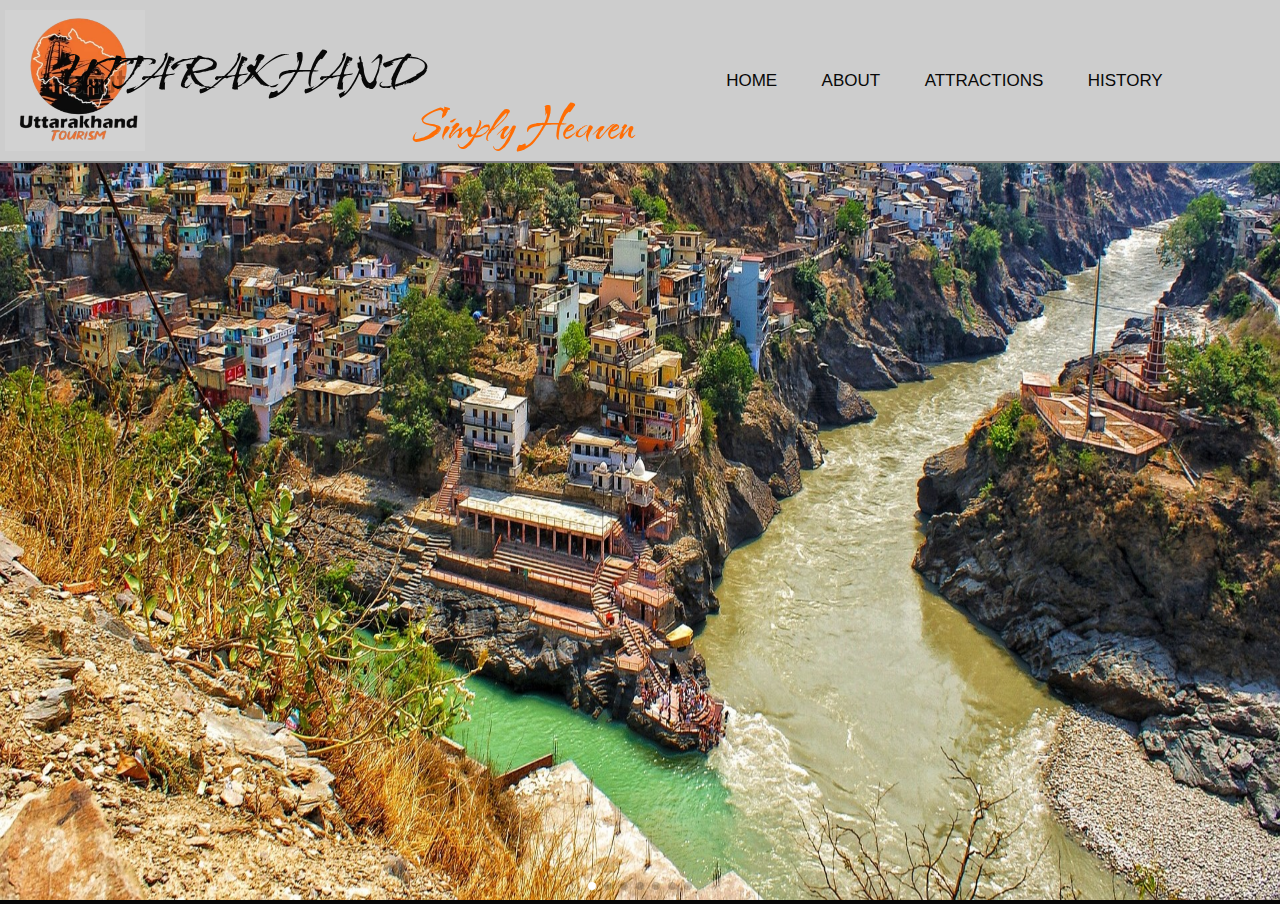
<file: index.html>
<!DOCTYPE html>
<html lang="en">
  <head>
    <meta charset="UTF-8" />
    <meta http-equiv="X-UA-Compatible" content="IE=edge" />
    <meta name="viewport" content="width=device-width, initial-scale=1.0" />
    <title>Document</title>
    <link rel="stylesheet" href="style.css" />
    <link
      href="https://fonts.googleapis.com/css2?family=Dancing+Script:wght@500&display=swap"
      rel="stylesheet"
    />
    <link
      href="https://fonts.googleapis.com/css2?family=Kolker+Brush&display=swap"
      rel="stylesheet"
    />
    <link
    rel="stylesheet"
    href="https://cdn.jsdelivr.net/npm/swiper@8/swiper-bundle.min.css"
  />
  </head>
  <body>



    <div id="header">
      <div class="container">
        <nav class="">
          <!-- <h3><span>#G</span>EEK</h3> -->
          <img src="logo1.png" alt="" class="logo" />
          <div class="slogan">
            <h2>UTTARAKHAND</h2>
            <br />
            <h4>Simply Heaven</h4>
          </div>
          <ul class="menu">
            <li class="e1"><a href="index.html">HOME</a></li>
            <li class="e1"><a href="about.html">ABOUT</a></li>
            <li class="e7">
              <a href="#" id="dr1">ATTRACTIONS</a>
              <div class="drop">
                <ul>
                  <li>
                    <a href="#" id="D2" class="s2">PLACES</a>
                    <div class="drop-1">
                      <ul>
                        <li><a href="rksh.html">RISHIKESH</a></li>
                        <li><a href="nainital.html">NAINITAL</a></li>
                        <li><a href="mussorie.html">MUSSOORIE</a></li>
                        <li><a href="haridwar.html">HARIDWAR</a></li>
                      </ul>
                    </div>
                  </li>
                  <li>
                    <a href="#" class="s2">TEMPLES</a>
                    <div class="drop-1">
                      <ul>
                        <li><a href="kedar.html">KEDARNATH</a></li>
                        <li><a href="badri.html">BADRINATH</a></li>
                        <li><a href="yamu.html">YAMUNOTRI</a></li>
                        <li><a href="gango.html">GANGOTRI</a></li>
                       
                      </ul>
                    </div>
                  </li>
                  <li>
                    <a href="#" class="s2">ADVENTURES</a>
                    <div class="drop-1">
                      <ul>
                        <li><a href="raf.html">RIVER RAFTING</a></li>
                        <li><a href="bunge.html">BUNGEE JUMPING</a></li>
                        <li><a href="trek.html">TREKING</a></li>
                        
                      </ul>
                    </div>
                  </li>
                </ul>
              </div>
            </li>

            <li><a href="hist.html">HISTORY</a></li>
          </ul>
        </nav>
      </div>
      <hr size="4" noshade="">
    </div>
      <div class="main_body">
        
        <div class="container-1">
          <!-- Slider main container -->
          <div class="swiper">
            <!-- Additional required wrapper -->
            <div class="swiper-wrapper">
              <!-- Slides -->
              <div class="swiper-slide">
                <img
                  src="bg1.jpg"
                />
              </div>
              <div class="swiper-slide">
                <img
                  src="bg2.jpg"
                />

              </div>
              <div class="swiper-slide">
                <img
                  src="bg3.jpg"
                />
              </div>
              <div class="swiper-slide">
                <img
                  src="bg4.jpg"
                />
              </div>
              <div class="swiper-slide">
                <img
                src="bg7.jpg"
                />
              </div>
              <div class="swiper-slide">
                <img
                  src="bg5.jpg"
                />
              </div>
              <div class="swiper-slide">
                <img
                  src="bg6.jpg"
                />
              </div>
            </div>
            <!-- If we need pagination -->
            <div class="swiper-pagination"></div>
    
            <!-- If we need navigation buttons -->
            <div class="swiper-button-prev"></div>
            <div class="swiper-button-next"></div>
          </div>
        </div>
        <script src="https://cdn.jsdelivr.net/npm/swiper@8/swiper-bundle.min.js"></script>
        <script>
          const swiper = new Swiper(".swiper", {
            autoplay: {
              delay: 3000,
              disableONInteraction: false,
            },
            loop: true,
            pagination: {
              el: ".swiper-pagination",
              clickable: true,
            },
    
            navigation: {
              nextEl: ".swiper-button-next",
              prevEl: ".swiper-button-prev",
            },
          });
        </script>
    
  
    </div>
    <!-- <div class="about">
      <h1>about</h1>
    </div> -->
    
  
  </body>
 
</html>
</file>
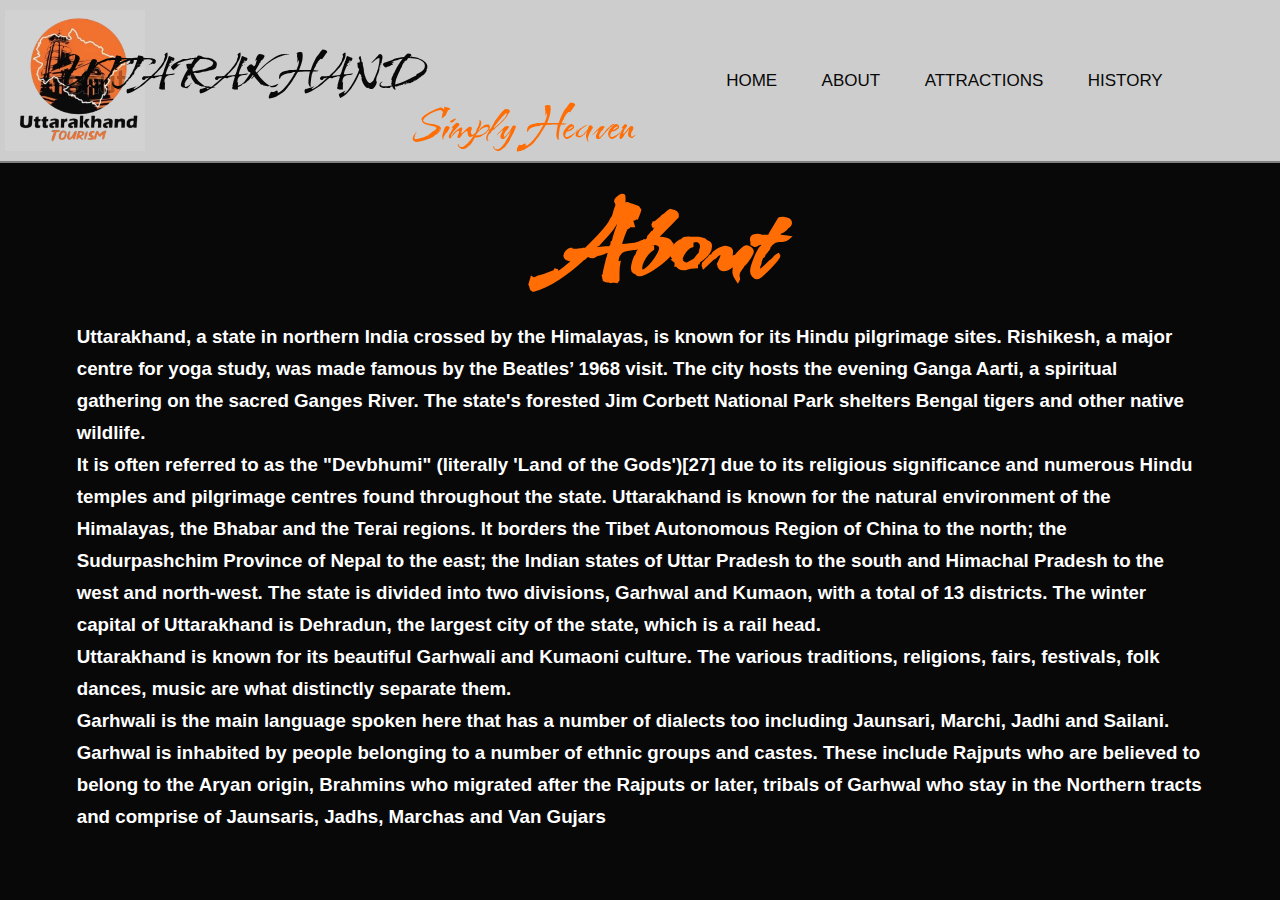
<file: about.html>
<!DOCTYPE html>
<html lang="en">
  <head>
    <meta charset="UTF-8" />
    <meta http-equiv="X-UA-Compatible" content="IE=edge" />
    <meta name="viewport" content="width=device-width, initial-scale=1.0" />
    <title>Document</title>
    <link
      href="https://fonts.googleapis.com/css2?family=Dancing+Script:wght@500&display=swap"
      rel="stylesheet"
    />
    <link
      href="https://fonts.googleapis.com/css2?family=Kolker+Brush&display=swap"
      rel="stylesheet"
    />
    <link rel="stylesheet" href="about.css" />
  </head>
  <body>
    <div class="e1">
      <div id="header-1">
        <div class="container">
          <nav class="">
            <!-- <h3><span>#G</span>EEK</h3> -->
            <img src="logo1.png" alt="" class="logo" />
            <div class="slogan">
              <h2>UTTARAKHAND</h2>
              <br />
              <h4>Simply Heaven</h4>
            </div>
            <ul class="menu">
              <li class="e1"><a href="index.html">HOME</a></li>
              <li class="e1"><a href="#">ABOUT</a></li>
              <li class="e7">
                <a href="#" id="dr1">ATTRACTIONS</a>
                <div class="drop">
                  <ul>
                    <li>
                      <a href="#" id="D2" class="s2">PLACES</a>
                      <div class="drop-1">
                        <ul>
                          <li><a href="rksh.html">RISHIKESH</a></li>
                          <li><a href="nainital.html">NAINITAL</a></li>
                          <li><a href="mussorie.html">MUSSOORIE</a></li>
                          <li><a href="haridwar.html">HARIDWAR</a></li>
                        </ul>
                      </div>
                    </li>
                    <li>
                      <a href="#" class="s2">TEMPLES</a>
                      <div class="drop-1">
                        <ul>
                          <li><a href="kedar.html">KEDARNATH</a></li>
                          <li><a href="badri.html">BADRINATH</a></li>
                          <li><a href="yamu.html">YAMUNOTRI</a></li>
                          <li><a href="gango.html">GANGOTRI</a></li>
                          
                        </ul>
                      </div>
                    </li>
                    <li>
                      <a href="#" class="s2">ADVENTURES</a>
                      <div class="drop-1">
                        <ul>
                          <li><a href="raf.html">RIVER RAFTING</a></li>
                          <li><a href="bunge.html">BUNGEE JUMPING</a></li>
                          <li><a href="trek.html">TREKING</a></li>
                        
                        </ul>
                      </div>
                    </li>
                  </ul>
                </div>
              </li>

              <li><a href="hist.html">HISTORY</a></li>
            </ul>
          </nav>
        </div>
        <hr size="4" noshade="" />
      </div>
      <div class="mbdy">
        <div class="title">
          <h1>About</h1>
        </div>
        <div class="content">
          <h3>
            Uttarakhand, a state in northern India crossed by the Himalayas, is
            known for its Hindu pilgrimage sites. Rishikesh, a major centre for
            yoga study, was made famous by the Beatles’ 1968 visit. The city
            hosts the evening Ganga Aarti, a spiritual gathering on the sacred
            Ganges River. The state's forested Jim Corbett National Park
            shelters Bengal tigers and other native wildlife. <br />
            It is often referred to as the "Devbhumi" (literally 'Land of the
            Gods')[27] due to its religious significance and numerous Hindu
            temples and pilgrimage centres found throughout the state.
            Uttarakhand is known for the natural environment of the Himalayas,
            the Bhabar and the Terai regions. It borders the Tibet Autonomous
            Region of China to the north; the Sudurpashchim Province of Nepal to
            the east; the Indian states of Uttar Pradesh to the south and
            Himachal Pradesh to the west and north-west. The state is divided
            into two divisions, Garhwal and Kumaon, with a total of 13
            districts. The winter capital of Uttarakhand is Dehradun, the
            largest city of the state, which is a rail head. <br />
            Uttarakhand is known for its beautiful Garhwali and Kumaoni culture.
            The various traditions, religions, fairs, festivals, folk dances,
            music are what distinctly separate them. <br />Garhwali is the main
            language spoken here that has a number of dialects too including
            Jaunsari, Marchi, Jadhi and Sailani. Garhwal is inhabited by people
            belonging to a number of ethnic groups and castes. These include
            Rajputs who are believed to belong to the Aryan origin, Brahmins who
            migrated after the Rajputs or later, tribals of Garhwal who stay in
            the Northern tracts and comprise of Jaunsaris, Jadhs, Marchas and
            Van Gujars
          </h3>
        </div>
      </div>
    </div>
  </body>
</html>
</file>
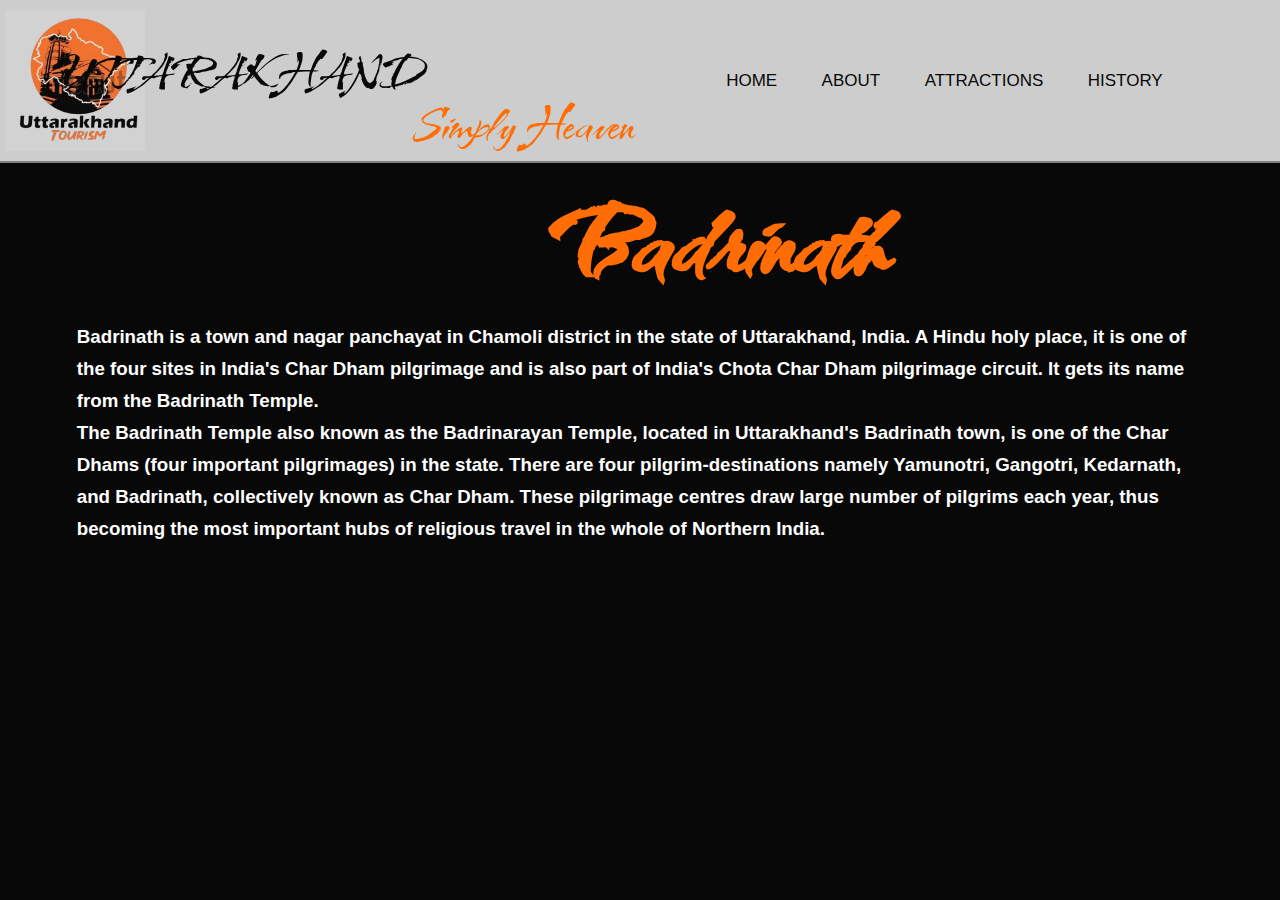
<file: badri.html>
<html lang="en">
  <head>
    <meta charset="UTF-8" />
    <meta http-equiv="X-UA-Compatible" content="IE=edge" />
    <meta name="viewport" content="width=device-width, initial-scale=1.0" />
    <title>Document</title>
    <link
      href="https://fonts.googleapis.com/css2?family=Dancing+Script:wght@500&display=swap"
      rel="stylesheet"
    />
    <link
      href="https://fonts.googleapis.com/css2?family=Kolker+Brush&display=swap"
      rel="stylesheet"
    />
    <link rel="stylesheet" href="rksh.css" />
  </head>
  <body>
    <div class="e1">
      <div id="header-1">
        <div class="container">
          <nav class="">
            <!-- <h3><span>#G</span>EEK</h3> -->
            <img src="logo1.png" alt="" class="logo" />
            <div class="slogan">
              <h2>UTTARAKHAND</h2>
              <br />
              <h4>Simply Heaven</h4>
            </div>
            <ul class="menu">
              <li class="e1"><a href="index.html">HOME</a></li>
              <li class="e1"><a href="about.html">ABOUT</a></li>
              <li class="e7">
                <a href="#" id="dr1">ATTRACTIONS</a>
                <div class="drop">
                  <ul>
                    <li>
                      <a href="#" id="D2" class="s2">PLACES</a>
                      <div class="drop-1">
                        <ul>
                          <li><a href="rksh.html">RISHIKESH</a></li>
                          <li><a href="nainital.html">NAINITAL</a></li>
                          <li><a href="mussorie.html">MUSSOORIE</a></li>
                          <li><a href="haridwar.html">HARIDWAR</a></li>
                        </ul>
                      </div>
                    </li>
                    <li>
                      <a href="#" class="s2">TEMPLES</a>
                      <div class="drop-1">
                        <ul>
                          <li><a href="kedar.html">KEDARNATH</a></li>
                          <li><a href="badri.html">BADRINATH</a></li>
                          <li><a href="yamu.html">YAMUNOTRI</a></li>
                          <li><a href="gango.html">GANGOTRI</a></li>
                        </ul>
                      </div>
                    </li>
                    <li>
                      <a href="#" class="s2">ADVENTURES</a>
                      <div class="drop-1">
                        <ul>
                          <li><a href="raf.html">RIVER RAFTING</a></li>
                          <li><a href="bunge.html">BUNGEE JUMPING</a></li>
                          <li><a href="trek.html">TREKING</a></li>
                        </ul>
                      </div>
                    </li>
                  </ul>
                </div>
              </li>

              <li><a href="hist.html">HISTORY</a></li>
            </ul>
          </nav>
        </div>
        <hr size="4" noshade="" />
      </div>
      <div class="mbdy">
        <div class="title">
          <h1>Badrinath</h1>
        </div>
        <div class="content">
          <h3>
            Badrinath is a town and nagar panchayat in Chamoli district in the
            state of Uttarakhand, India. A Hindu holy place, it is one of the
            four sites in India's Char Dham pilgrimage and is also part of
            India's Chota Char Dham pilgrimage circuit. It gets its name from
            the Badrinath Temple. <br />The Badrinath Temple also known as the
            Badrinarayan Temple, located in Uttarakhand's Badrinath town, is one
            of the Char Dhams (four important pilgrimages) in the state. There
            are four pilgrim-destinations namely Yamunotri, Gangotri, Kedarnath,
            and Badrinath, collectively known as Char Dham. These pilgrimage
            centres draw large number of pilgrims each year, thus becoming the
            most important hubs of religious travel in the whole of Northern
            India.
          </h3>
        </div>
      </div>
    </div>
  </body>
</html>
</file>
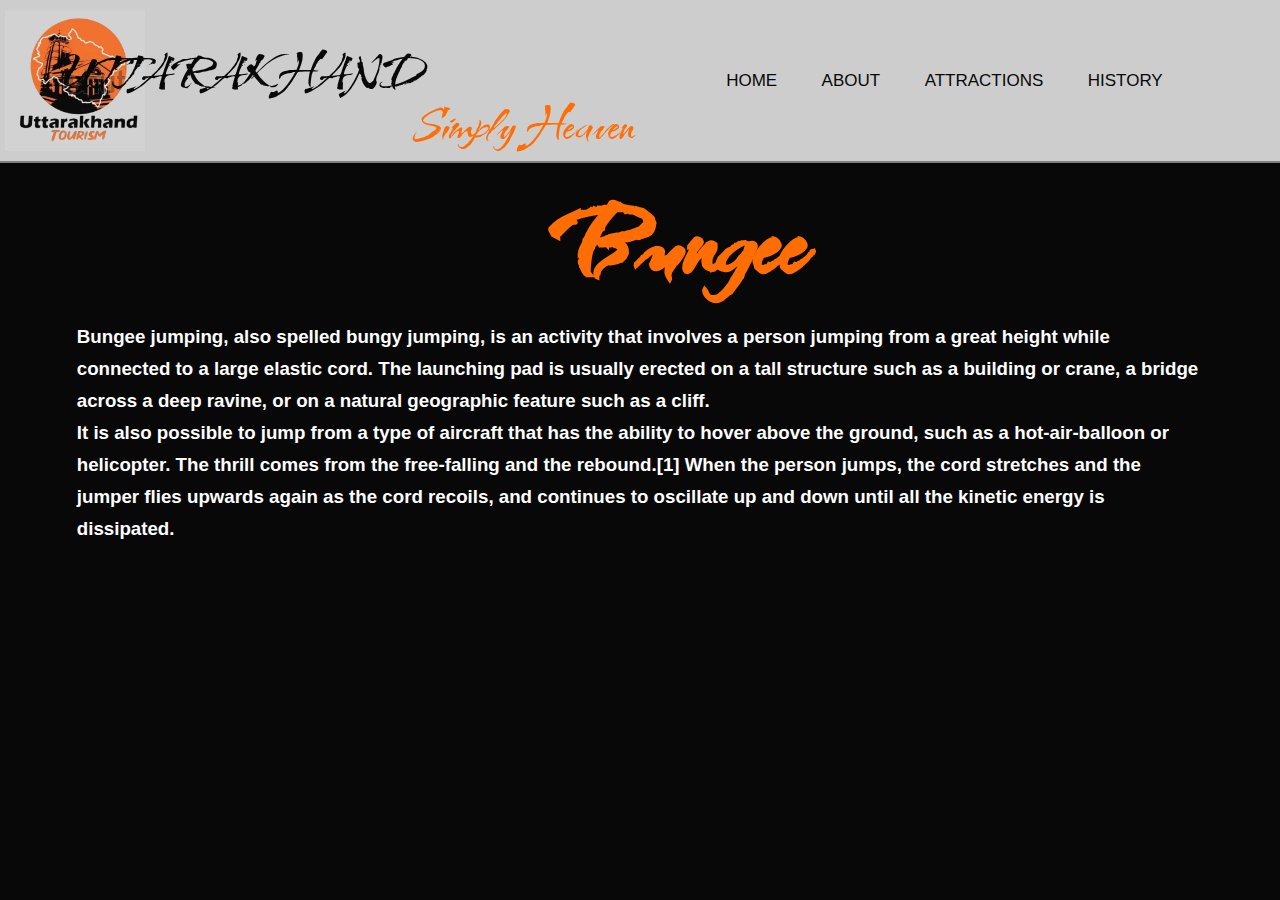
<file: bunge.html>
<html lang="en">
  <head>
    <meta charset="UTF-8" />
    <meta http-equiv="X-UA-Compatible" content="IE=edge" />
    <meta name="viewport" content="width=device-width, initial-scale=1.0" />
    <title>Document</title>
    <link
      href="https://fonts.googleapis.com/css2?family=Dancing+Script:wght@500&display=swap"
      rel="stylesheet"
    />
    <link
      href="https://fonts.googleapis.com/css2?family=Kolker+Brush&display=swap"
      rel="stylesheet"
    />
    <link rel="stylesheet" href="rksh.css" />
  </head>
  <body>
    <div class="e1">
      <div id="header-1">
        <div class="container">
          <nav class="">
            <!-- <h3><span>#G</span>EEK</h3> -->
            <img src="logo1.png" alt="" class="logo" />
            <div class="slogan">
              <h2>UTTARAKHAND</h2>
              <br />
              <h4>Simply Heaven</h4>
            </div>
            <ul class="menu">
              <li class="e1"><a href="index.html">HOME</a></li>
              <li class="e1"><a href="about.html">ABOUT</a></li>
              <li class="e7">
                <a href="#" id="dr1">ATTRACTIONS</a>
                <div class="drop">
                  <ul>
                    <li>
                      <a href="#" id="D2" class="s2">PLACES</a>
                      <div class="drop-1">
                        <ul>
                          <li><a href="rksh.html">RISHIKESH</a></li>
                          <li><a href="nainital.html">NAINITAL</a></li>
                          <li><a href="mussorie.html">MUSSOORIE</a></li>
                          <li><a href="haridwar.html">HARIDWAR</a></li>
                        </ul>
                      </div>
                    </li>
                    <li>
                      <a href="#" class="s2">TEMPLES</a>
                      <div class="drop-1">
                        <ul>
                          <li><a href="kedar.html">KEDARNATH</a></li>
                          <li><a href="badri.html">BADRINATH</a></li>
                          <li><a href="yamu.html">YAMUNOTRI</a></li>
                          <li><a href="gango.html">GANGOTRI</a></li>
                        </ul>
                      </div>
                    </li>
                    <li>
                      <a href="#" class="s2">ADVENTURES</a>
                      <div class="drop-1">
                        <ul>
                          <li><a href="raf.html">RIVER RAFTING</a></li>
                          <li><a href="bunge.html">BUNGEE JUMPING</a></li>
                          <li><a href="trek.html">TREKING</a></li>
                        </ul>
                      </div>
                    </li>
                  </ul>
                </div>
              </li>

              <li><a href="hist.html">HISTORY</a></li>
            </ul>
          </nav>
        </div>
        <hr size="4" noshade="" />
      </div>
      <div class="mbdy">
        <div class="title">
          <h1>Bungee</h1>
        </div>
        <div class="content">
          <h3>
            Bungee jumping, also spelled bungy jumping, is an activity that
            involves a person jumping from a great height while connected to a
            large elastic cord. The launching pad is usually erected on a tall
            structure such as a building or crane, a bridge across a deep
            ravine, or on a natural geographic feature such as a cliff. <br />
            It is also possible to jump from a type of aircraft that has the
            ability to hover above the ground, such as a hot-air-balloon or
            helicopter. The thrill comes from the free-falling and the
            rebound.[1] When the person jumps, the cord stretches and the jumper
            flies upwards again as the cord recoils, and continues to oscillate
            up and down until all the kinetic energy is dissipated.
          </h3>
        </div>
      </div>
    </div>
  </body>
</html>
</file>
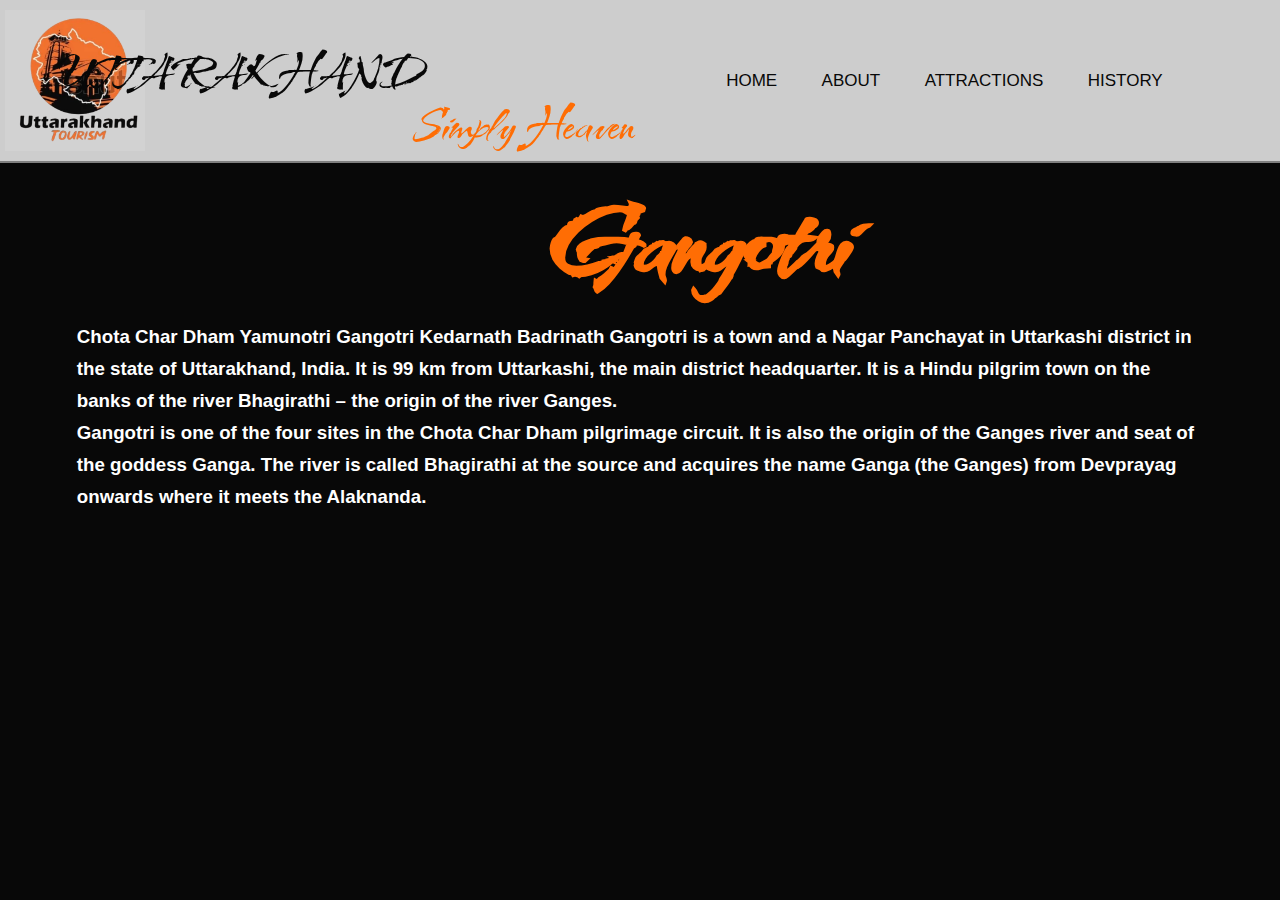
<file: gango.html>
<html lang="en">
  <head>
    <meta charset="UTF-8" />
    <meta http-equiv="X-UA-Compatible" content="IE=edge" />
    <meta name="viewport" content="width=device-width, initial-scale=1.0" />
    <title>Document</title>
    <link
      href="https://fonts.googleapis.com/css2?family=Dancing+Script:wght@500&display=swap"
      rel="stylesheet"
    />
    <link
      href="https://fonts.googleapis.com/css2?family=Kolker+Brush&display=swap"
      rel="stylesheet"
    />
    <link rel="stylesheet" href="rksh.css" />
  </head>
  <body>
    <div class="e1">
      <div id="header-1">
        <div class="container">
          <nav class="">
            <!-- <h3><span>#G</span>EEK</h3> -->
            <img src="logo1.png" alt="" class="logo" />
            <div class="slogan">
              <h2>UTTARAKHAND</h2>
              <br />
              <h4>Simply Heaven</h4>
            </div>
            <ul class="menu">
              <li class="e1"><a href="index.html">HOME</a></li>
              <li class="e1"><a href="about.html">ABOUT</a></li>
              <li class="e7">
                <a href="#" id="dr1">ATTRACTIONS</a>
                <div class="drop">
                  <ul>
                    <li>
                      <a href="#" id="D2" class="s2">PLACES</a>
                      <div class="drop-1">
                        <ul>
                          <li><a href="rksh.html">RISHIKESH</a></li>
                          <li><a href="nainital.html">NAINITAL</a></li>
                          <li><a href="mussorie.html">MUSSOORIE</a></li>
                          <li><a href="haridwar.html">HARIDWAR</a></li>
                        </ul>
                      </div>
                    </li>
                    <li>
                      <a href="#" class="s2">TEMPLES</a>
                      <div class="drop-1">
                        <ul>
                          <li><a href="kedar.html">KEDARNATH</a></li>
                          <li><a href="badri.html">BADRINATH</a></li>
                          <li><a href="yamu.html">YAMUNOTRI</a></li>
                          <li><a href="gango.html">GANGOTRI</a></li>
                        </ul>
                      </div>
                    </li>
                    <li>
                      <a href="#" class="s2">ADVENTURES</a>
                      <div class="drop-1">
                        <ul>
                          <li><a href="raf.html">RIVER RAFTING</a></li>
                          <li><a href="bunge.html">BUNGEE JUMPING</a></li>
                          <li><a href="trek.html">TREKING</a></li>
                        </ul>
                      </div>
                    </li>
                  </ul>
                </div>
              </li>

              <li><a href="hist.html">HISTORY</a></li>
            </ul>
          </nav>
        </div>
        <hr size="4" noshade="" />
      </div>
      <div class="mbdy">
        <div class="title">
          <h1>Gangotri</h1>
        </div>
        <div class="content">
          <h3>
            Chota Char Dham Yamunotri Gangotri Kedarnath Badrinath Gangotri is a
            town and a Nagar Panchayat in Uttarkashi district in the state of
            Uttarakhand, India. It is 99 km from Uttarkashi, the main district
            headquarter. It is a Hindu pilgrim town on the banks of the river
            Bhagirathi – the origin of the river Ganges. <br />Gangotri is one
            of the four sites in the Chota Char Dham pilgrimage circuit. It is
            also the origin of the Ganges river and seat of the goddess Ganga.
            The river is called Bhagirathi at the source and acquires the name
            Ganga (the Ganges) from Devprayag onwards where it meets the
            Alaknanda.
          </h3>
        </div>
      </div>
    </div>
  </body>
</html>
</file>
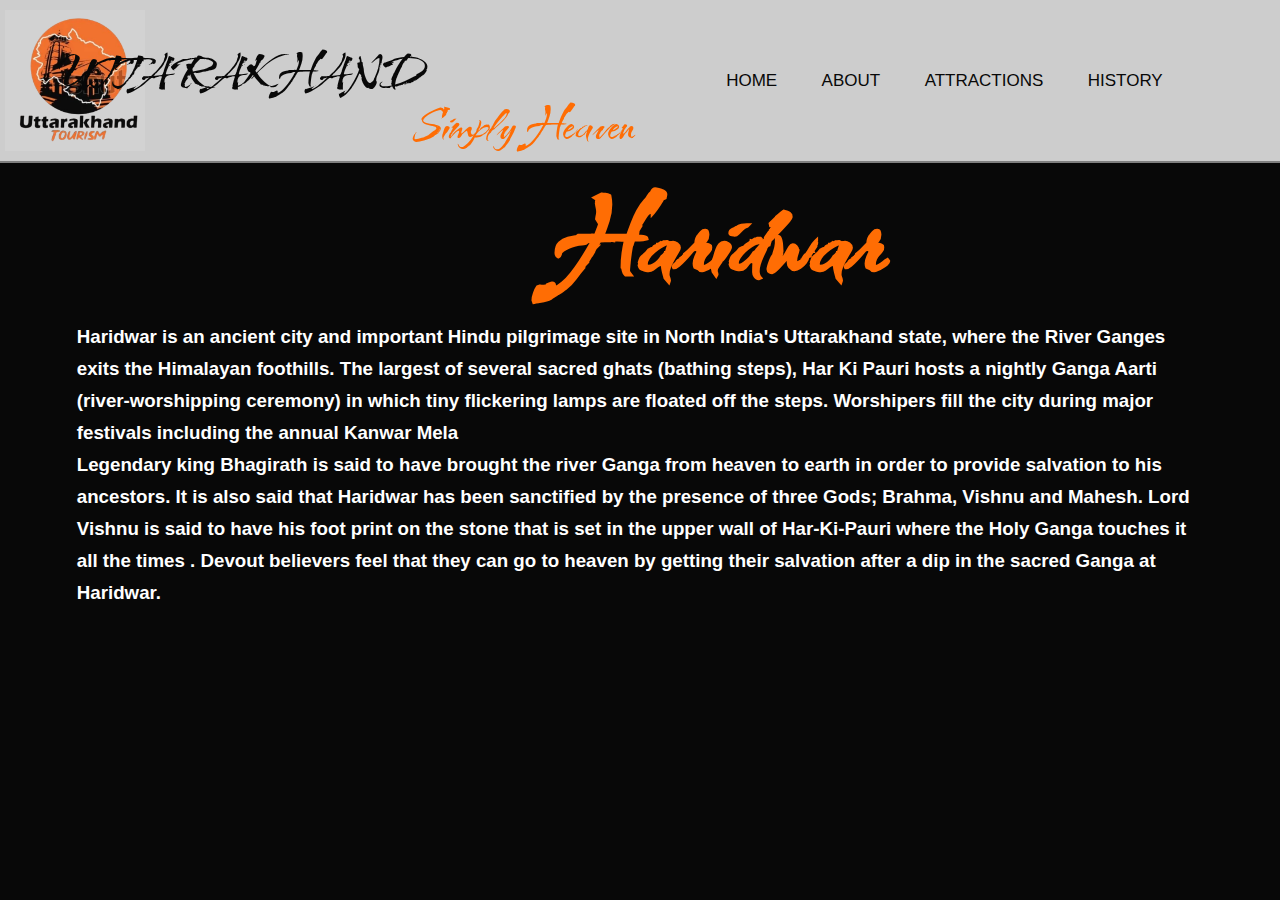
<file: haridwar.html>
<html lang="en">
  <head>
    <meta charset="UTF-8" />
    <meta http-equiv="X-UA-Compatible" content="IE=edge" />
    <meta name="viewport" content="width=device-width, initial-scale=1.0" />
    <title>Document</title>
    <link
      href="https://fonts.googleapis.com/css2?family=Dancing+Script:wght@500&display=swap"
      rel="stylesheet"
    />
    <link
      href="https://fonts.googleapis.com/css2?family=Kolker+Brush&display=swap"
      rel="stylesheet"
    />
    <link rel="stylesheet" href="rksh.css" />
  </head>
  <body>
    <div class="e1">
      <div id="header-1">
        <div class="container">
          <nav class="">
            <!-- <h3><span>#G</span>EEK</h3> -->
            <img src="logo1.png" alt="" class="logo" />
            <div class="slogan">
              <h2>UTTARAKHAND</h2>
              <br />
              <h4>Simply Heaven</h4>
            </div>
            <ul class="menu">
              <li class="e1"><a href="index.html">HOME</a></li>
              <li class="e1"><a href="about.html">ABOUT</a></li>
              <li class="e7">
                <a href="#" id="dr1">ATTRACTIONS</a>
                <div class="drop">
                  <ul>
                    <li>
                      <a href="#" id="D2" class="s2">PLACES</a>
                      <div class="drop-1">
                        <ul>
                          <li><a href="rksh.html">RISHIKESH</a></li>
                          <li><a href="nainital.html">NAINITAL</a></li>
                          <li><a href="mussorie.html">MUSSOORIE</a></li>
                          <li><a href="haridwar.html">HARIDWAR</a></li>
                        </ul>
                      </div>
                    </li>
                    <li>
                      <a href="#" class="s2">TEMPLES</a>
                      <div class="drop-1">
                        <ul>
                          <li><a href="kedar.html">KEDARNATH</a></li>
                          <li><a href="badri.html">BADRINATH</a></li>
                          <li><a href="yamu.html">YAMUNOTRI</a></li>
                          <li><a href="gango.html">GANGOTRI</a></li>
                        </ul>
                      </div>
                    </li>
                    <li>
                      <a href="#" class="s2">ADVENTURES</a>
                      <div class="drop-1">
                        <ul>
                          <li><a href="raf.html">RIVER RAFTING</a></li>
                          <li><a href="bunge.html">BUNGEE JUMPING</a></li>
                          <li><a href="trek.html">TREKING</a></li>
                        </ul>
                      </div>
                    </li>
                  </ul>
                </div>
              </li>

              <li><a href="hist.html">HISTORY</a></li>
            </ul>
          </nav>
        </div>
        <hr size="4" noshade="" />
      </div>
      <div class="mbdy">
        <div class="title">
          <h1>Haridwar</h1>
        </div>
        <div class="content">
          <h3>
            Haridwar is an ancient city and important Hindu pilgrimage site in
            North India's Uttarakhand state, where the River Ganges exits the
            Himalayan foothills. The largest of several sacred ghats (bathing
            steps), Har Ki Pauri hosts a nightly Ganga Aarti (river-worshipping
            ceremony) in which tiny flickering lamps are floated off the steps.
            Worshipers fill the city during major festivals including the annual
            Kanwar Mela <br />
            Legendary king Bhagirath is said to have brought the river Ganga
            from heaven to earth in order to provide salvation to his ancestors.
            It is also said that Haridwar has been sanctified by the presence of
            three Gods; Brahma, Vishnu and Mahesh. Lord Vishnu is said to have
            his foot print on the stone that is set in the upper wall of
            Har-Ki-Pauri where the Holy Ganga touches it all the times . Devout
            believers feel that they can go to heaven by getting their salvation
            after a dip in the sacred Ganga at Haridwar.
          </h3>
        </div>
      </div>
    </div>
  </body>
</html>
</file>
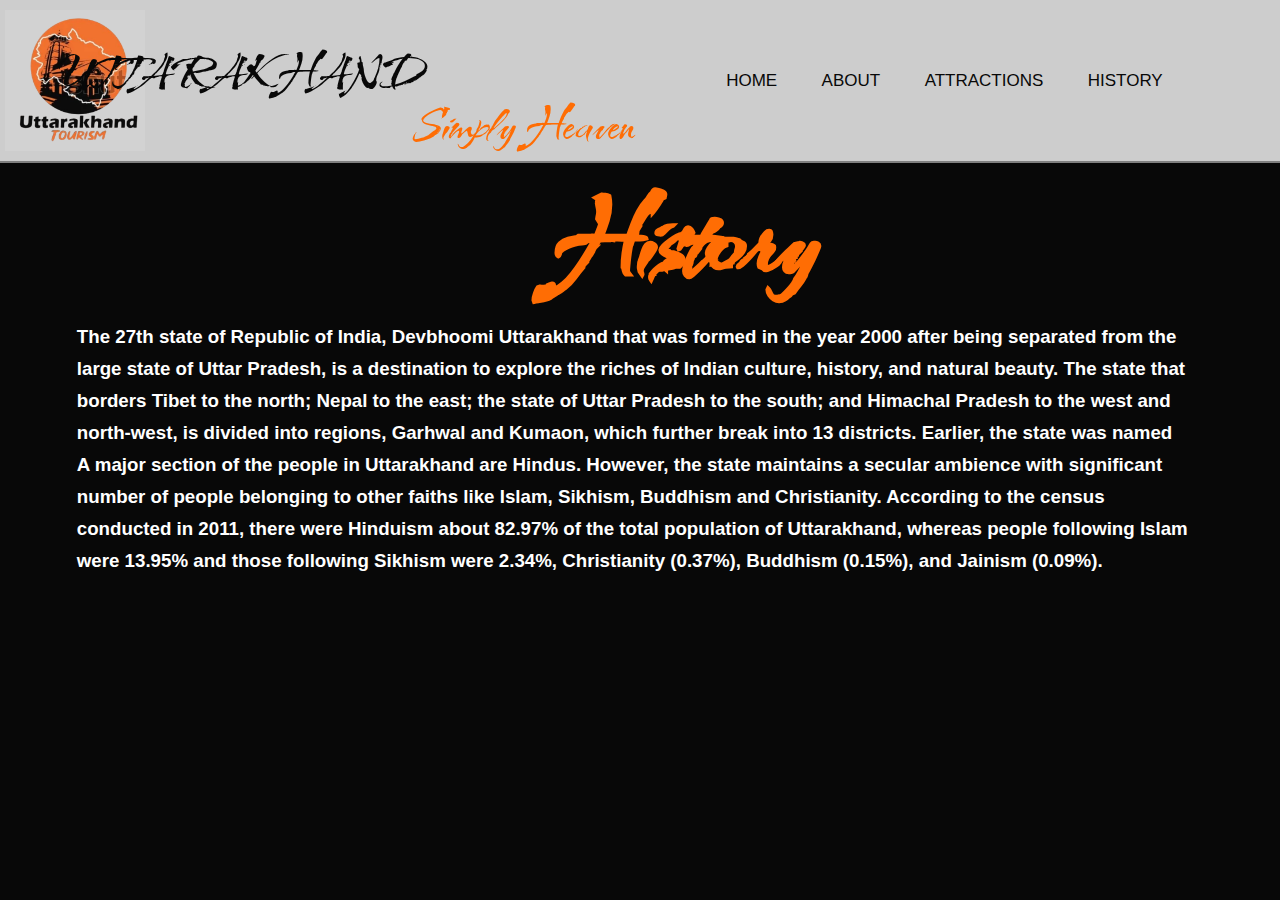
<file: hist.html>
<html lang="en">
  <head>
    <meta charset="UTF-8" />
    <meta http-equiv="X-UA-Compatible" content="IE=edge" />
    <meta name="viewport" content="width=device-width, initial-scale=1.0" />
    <title>Document</title>
    <link
      href="https://fonts.googleapis.com/css2?family=Dancing+Script:wght@500&display=swap"
      rel="stylesheet"
    />
    <link
      href="https://fonts.googleapis.com/css2?family=Kolker+Brush&display=swap"
      rel="stylesheet"
    />
    <link rel="stylesheet" href="rksh.css" />
  </head>
  <body>
    <div class="e1">
      <div id="header-1">
        <div class="container">
          <nav class="">
            <!-- <h3><span>#G</span>EEK</h3> -->
            <img src="logo1.png" alt="" class="logo" />
            <div class="slogan">
              <h2>UTTARAKHAND</h2>
              <br />
              <h4>Simply Heaven</h4>
            </div>
            <ul class="menu">
              <li class="e1"><a href="index.html">HOME</a></li>
              <li class="e1"><a href="about.html">ABOUT</a></li>
              <li class="e7">
                <a href="#" id="dr1">ATTRACTIONS</a>
                <div class="drop">
                  <ul>
                    <li>
                      <a href="#" id="D2" class="s2">PLACES</a>
                      <div class="drop-1">
                        <ul>
                          <li><a href="rksh.html">RISHIKESH</a></li>
                          <li><a href="nainital.html">NAINITAL</a></li>
                          <li><a href="mussorie.html">MUSSOORIE</a></li>
                          <li><a href="haridwar.html">HARIDWAR</a></li>
                        </ul>
                      </div>
                    </li>
                    <li>
                      <a href="#" class="s2">TEMPLES</a>
                      <div class="drop-1">
                        <ul>
                          <li><a href="kedar.html">KEDARNATH</a></li>
                          <li><a href="badri.html">BADRINATH</a></li>
                          <li><a href="yamu.html">YAMUNOTRI</a></li>
                          <li><a href="gango.html">GANGOTRI</a></li>
                        </ul>
                      </div>
                    </li>
                    <li>
                      <a href="#" class="s2">ADVENTURES</a>
                      <div class="drop-1">
                        <ul>
                          <li><a href="raf.html">RIVER RAFTING</a></li>
                          <li><a href="bunge.html">BUNGEE JUMPING</a></li>
                          <li><a href="trek.html">TREKING</a></li>
                        </ul>
                      </div>
                    </li>
                  </ul>
                </div>
              </li>

              <li><a href="hist.html">HISTORY</a></li>
            </ul>
          </nav>
        </div>
        <hr size="4" noshade="" />
      </div>
      <div class="mbdy">
        <div class="title">
          <h1>History</h1>
        </div>
        <div class="content">
          <h3>
            The 27th state of Republic of India, Devbhoomi Uttarakhand that was
            formed in the year 2000 after being separated from the large state
            of Uttar Pradesh, is a destination to explore the riches of Indian
            culture, history, and natural beauty. The state that borders Tibet
            to the north; Nepal to the east; the state of Uttar Pradesh to the
            south; and Himachal Pradesh to the west and north-west, is divided
            into regions, Garhwal and Kumaon, which further break into 13
            districts. Earlier, the state was named<br />
            A major section of the people in Uttarakhand are Hindus. However,
            the state maintains a secular ambience with significant number of
            people belonging to other faiths like Islam, Sikhism, Buddhism and
            Christianity. According to the census conducted in 2011, there were
            Hinduism about 82.97% of the total population of Uttarakhand,
            whereas people following Islam were 13.95% and those following
            Sikhism were 2.34%, Christianity (0.37%), Buddhism (0.15%), and
            Jainism (0.09%).
          </h3>
        </div>
      </div>
    </div>
  </body>
</html>
</file>
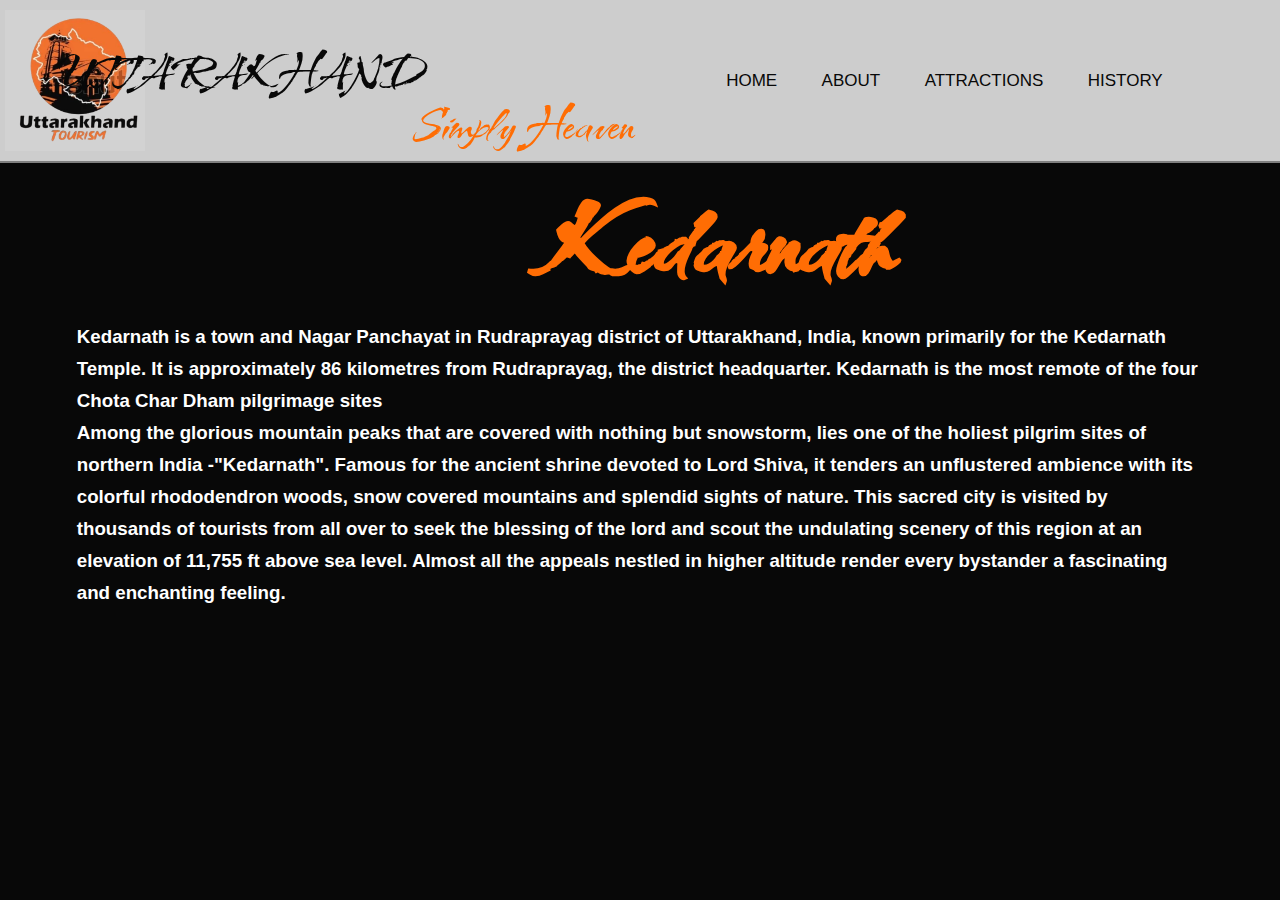
<file: kedar.html>
<html lang="en">
  <head>
    <meta charset="UTF-8" />
    <meta http-equiv="X-UA-Compatible" content="IE=edge" />
    <meta name="viewport" content="width=device-width, initial-scale=1.0" />
    <title>Document</title>
    <link
      href="https://fonts.googleapis.com/css2?family=Dancing+Script:wght@500&display=swap"
      rel="stylesheet"
    />
    <link
      href="https://fonts.googleapis.com/css2?family=Kolker+Brush&display=swap"
      rel="stylesheet"
    />
    <link rel="stylesheet" href="rksh.css" />
  </head>
  <body>
    <div class="e1">
      <div id="header-1">
        <div class="container">
          <nav class="">
            <!-- <h3><span>#G</span>EEK</h3> -->
            <img src="logo1.png" alt="" class="logo" />
            <div class="slogan">
              <h2>UTTARAKHAND</h2>
              <br />
              <h4>Simply Heaven</h4>
            </div>
            <ul class="menu">
              <li class="e1"><a href="index.html">HOME</a></li>
              <li class="e1"><a href="about.html">ABOUT</a></li>
              <li class="e7">
                <a href="#" id="dr1">ATTRACTIONS</a>
                <div class="drop">
                  <ul>
                    <li>
                      <a href="#" id="D2" class="s2">PLACES</a>
                      <div class="drop-1">
                        <ul>
                          <li><a href="rksh.html">RISHIKESH</a></li>
                          <li><a href="nainital.html">NAINITAL</a></li>
                          <li><a href="mussorie.html">MUSSOORIE</a></li>
                          <li><a href="haridwar.html">HARIDWAR</a></li>
                        </ul>
                      </div>
                    </li>
                    <li>
                      <a href="#" class="s2">TEMPLES</a>
                      <div class="drop-1">
                        <ul>
                          <li><a href="kedar.html">KEDARNATH</a></li>
                          <li><a href="badri.html">BADRINATH</a></li>
                          <li><a href="yamu.html">YAMUNOTRI</a></li>
                          <li><a href="gango.html">GANGOTRI</a></li>
                        </ul>
                      </div>
                    </li>
                    <li>
                      <a href="#" class="s2">ADVENTURES</a>
                      <div class="drop-1">
                        <ul>
                          <li><a href="raf.html">RIVER RAFTING</a></li>
                          <li><a href="bunge.html">BUNGEE JUMPING</a></li>
                          <li><a href="trek.html">TREKING</a></li>
                        </ul>
                      </div>
                    </li>
                  </ul>
                </div>
              </li>

              <li><a href="hist.html">HISTORY</a></li>
            </ul>
          </nav>
        </div>
        <hr size="4" noshade="" />
      </div>
      <div class="mbdy">
        <div class="title">
          <h1>Kedarnath</h1>
        </div>
        <div class="content">
          <h3>
            Kedarnath is a town and Nagar Panchayat in Rudraprayag district of
            Uttarakhand, India, known primarily for the Kedarnath Temple. It is
            approximately 86 kilometres from Rudraprayag, the district
            headquarter. Kedarnath is the most remote of the four Chota Char
            Dham pilgrimage sites <br />Among the glorious mountain peaks that
            are covered with nothing but snowstorm, lies one of the holiest
            pilgrim sites of northern India -"Kedarnath". Famous for the ancient
            shrine devoted to Lord Shiva, it tenders an unflustered ambience
            with its colorful rhododendron woods, snow covered mountains and
            splendid sights of nature. This sacred city is visited by thousands
            of tourists from all over to seek the blessing of the lord and scout
            the undulating scenery of this region at an elevation of 11,755 ft
            above sea level. Almost all the appeals nestled in higher altitude
            render every bystander a fascinating and enchanting feeling.
          </h3>
        </div>
      </div>
    </div>
  </body>
</html>
</file>
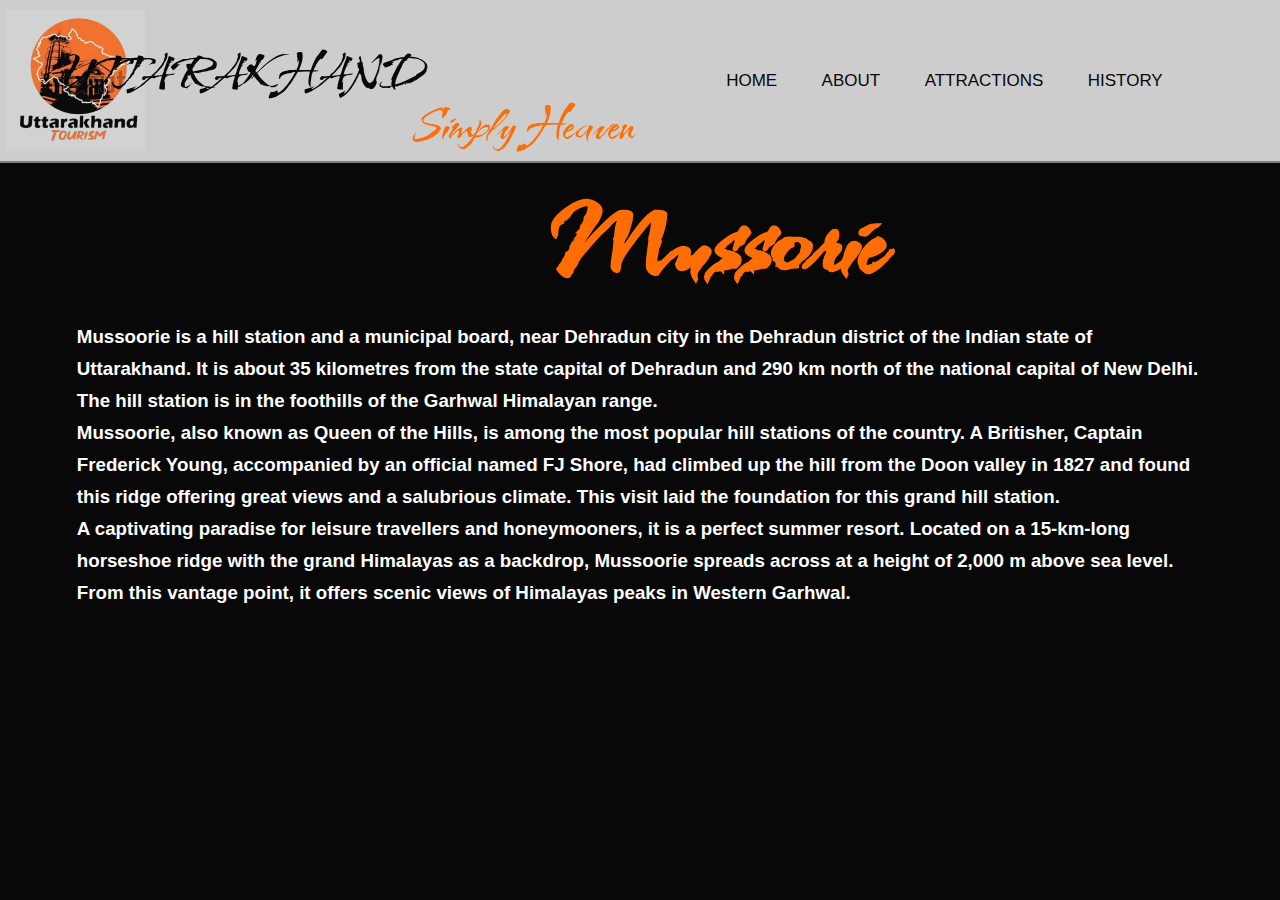
<file: mussorie.html>
<html lang="en">
  <head>
    <meta charset="UTF-8" />
    <meta http-equiv="X-UA-Compatible" content="IE=edge" />
    <meta name="viewport" content="width=device-width, initial-scale=1.0" />
    <title>Document</title>
    <link
      href="https://fonts.googleapis.com/css2?family=Dancing+Script:wght@500&display=swap"
      rel="stylesheet"
    />
    <link
      href="https://fonts.googleapis.com/css2?family=Kolker+Brush&display=swap"
      rel="stylesheet"
    />
    <link rel="stylesheet" href="rksh.css" />
  </head>
  <body>
    <div class="e1">
      <div id="header-1">
        <div class="container">
          <nav class="">
            <!-- <h3><span>#G</span>EEK</h3> -->
            <img src="logo1.png" alt="" class="logo" />
            <div class="slogan">
              <h2>UTTARAKHAND</h2>
              <br />
              <h4>Simply Heaven</h4>
            </div>
            <ul class="menu">
              <li class="e1"><a href="index.html">HOME</a></li>
              <li class="e1"><a href="about.html">ABOUT</a></li>
              <li class="e7">
                <a href="#" id="dr1">ATTRACTIONS</a>
                <div class="drop">
                  <ul>
                    <li>
                      <a href="#" id="D2" class="s2">PLACES</a>
                      <div class="drop-1">
                        <ul>
                          <li><a href="rksh.html">RISHIKESH</a></li>
                          <li><a href="nainital.html">NAINITAL</a></li>
                          <li><a href="mussorie.html">MUSSOORIE</a></li>
                          <li><a href="haridwar.html">HARIDWAR</a></li>
                        </ul>
                      </div>
                    </li>
                    <li>
                      <a href="#" class="s2">TEMPLES</a>
                      <div class="drop-1">
                        <ul>
                          <li><a href="kedar.html">KEDARNATH</a></li>
                          <li><a href="badri.html">BADRINATH</a></li>
                          <li><a href="yamu.html">YAMUNOTRI</a></li>
                          <li><a href="gango.html">GANGOTRI</a></li>
                        </ul>
                      </div>
                    </li>
                    <li>
                      <a href="#" class="s2">ADVENTURES</a>
                      <div class="drop-1">
                        <ul>
                          <li><a href="raf.html">RIVER RAFTING</a></li>
                          <li><a href="bunge.html">BUNGEE JUMPING</a></li>
                          <li><a href="trek.html">TREKING</a></li>
                        </ul>
                      </div>
                    </li>
                  </ul>
                </div>
              </li>

              <li><a href="hist.html">HISTORY</a></li>
            </ul>
          </nav>
        </div>
        <hr size="4" noshade="" />
      </div>
      <div class="mbdy">
        <div class="title">
          <h1>Mussorie</h1>
        </div>
        <div class="content">
          <h3>
            Mussoorie is a hill station and a municipal board, near Dehradun
            city in the Dehradun district of the Indian state of Uttarakhand. It
            is about 35 kilometres from the state capital of Dehradun and 290 km
            north of the national capital of New Delhi. The hill station is in
            the foothills of the Garhwal Himalayan range. <br />Mussoorie, also
            known as Queen of the Hills, is among the most popular hill stations
            of the country. A Britisher, Captain Frederick Young, accompanied by
            an official named FJ Shore, had climbed up the hill from the Doon
            valley in 1827 and found this ridge offering great views and a
            salubrious climate. This visit laid the foundation for this grand
            hill station. <br />A captivating paradise for leisure travellers
            and honeymooners, it is a perfect summer resort. Located on a
            15-km-long horseshoe ridge with the grand Himalayas as a backdrop,
            Mussoorie spreads across at a height of 2,000 m above sea level.
            From this vantage point, it offers scenic views of Himalayas peaks
            in Western Garhwal.
          </h3>
        </div>
      </div>
    </div>
  </body>
</html>
</file>
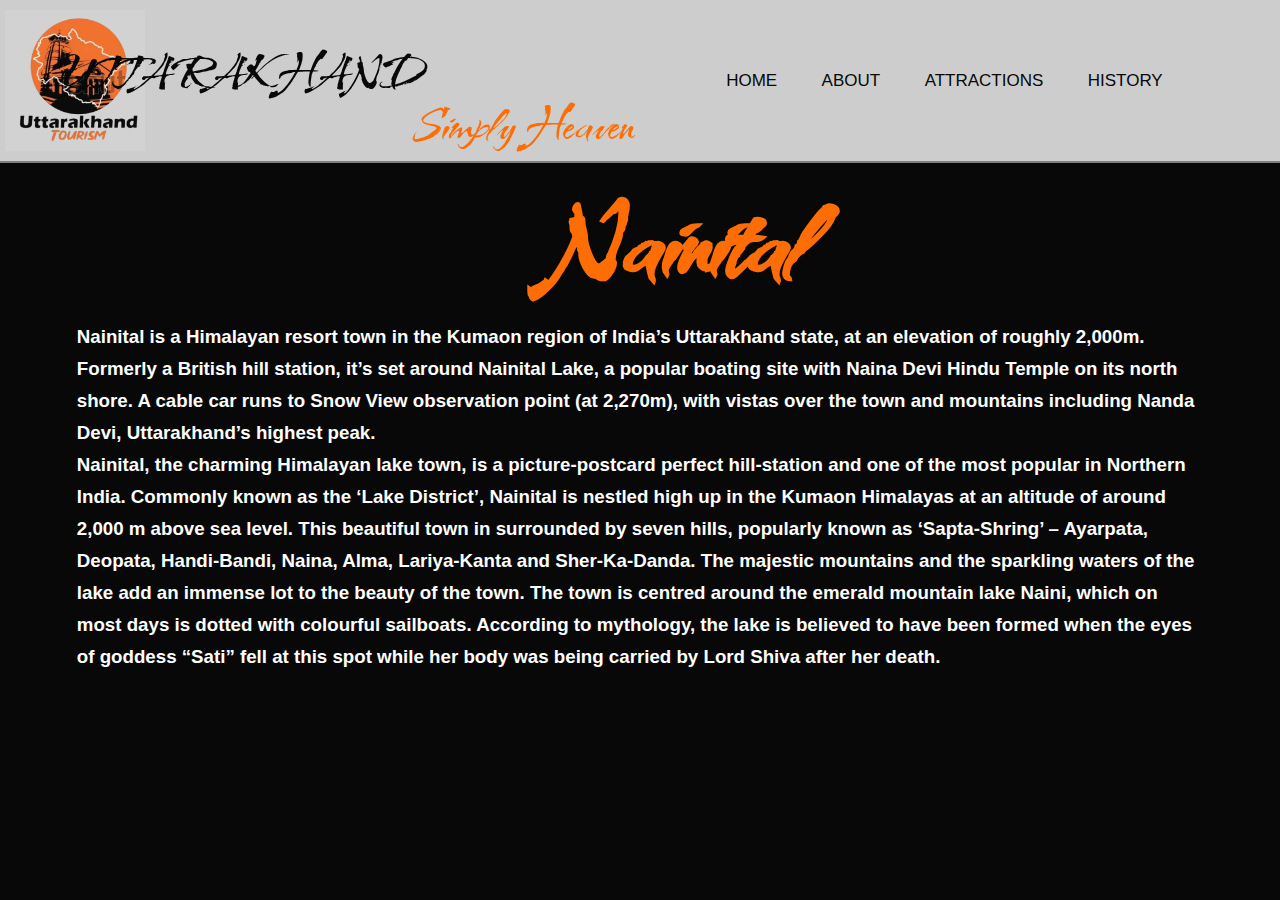
<file: nainital.html>
<html lang="en">
  <head>
    <meta charset="UTF-8" />
    <meta http-equiv="X-UA-Compatible" content="IE=edge" />
    <meta name="viewport" content="width=device-width, initial-scale=1.0" />
    <title>Document</title>
    <link
      href="https://fonts.googleapis.com/css2?family=Dancing+Script:wght@500&display=swap"
      rel="stylesheet"
    />
    <link
      href="https://fonts.googleapis.com/css2?family=Kolker+Brush&display=swap"
      rel="stylesheet"
    />
    <link rel="stylesheet" href="rksh.css" />
  </head>
  <body>
    <div class="e1">
      <div id="header-1">
        <div class="container">
          <nav class="">
            <!-- <h3><span>#G</span>EEK</h3> -->
            <img src="logo1.png" alt="" class="logo" />
            <div class="slogan">
              <h2>UTTARAKHAND</h2>
              <br />
              <h4>Simply Heaven</h4>
            </div>
            <ul class="menu">
              <li class="e1"><a href="index.html">HOME</a></li>
              <li class="e1"><a href="about.html">ABOUT</a></li>
              <li class="e7">
                <a href="#" id="dr1">ATTRACTIONS</a>
                <div class="drop">
                  <ul>
                    <li>
                      <a href="#" id="D2" class="s2">PLACES</a>
                      <div class="drop-1">
                        <ul>
                          <li><a href="rksh.html">RISHIKESH</a></li>
                          <li><a href="nainital.html">NAINITAL</a></li>
                          <li><a href="mussorie.html">MUSSOORIE</a></li>
                          <li><a href="haridwar.html">HARIDWAR</a></li>
                        </ul>
                      </div>
                    </li>
                    <li>
                      <a href="#" class="s2">TEMPLES</a>
                      <div class="drop-1">
                        <ul>
                          <li><a href="kedar.html">KEDARNATH</a></li>
                          <li><a href="badri.html">BADRINATH</a></li>
                          <li><a href="yamu.html">YAMUNOTRI</a></li>
                          <li><a href="gango.html">GANGOTRI</a></li>
                        </ul>
                      </div>
                    </li>
                    <li>
                      <a href="#" class="s2">ADVENTURES</a>
                      <div class="drop-1">
                        <ul>
                          <li><a href="raf.html">RIVER RAFTING</a></li>
                          <li><a href="bunge.html">BUNGEE JUMPING</a></li>
                          <li><a href="trek.html">TREKING</a></li>
                        </ul>
                      </div>
                    </li>
                  </ul>
                </div>
              </li>

              <li><a href="hist.html">HISTORY</a></li>
            </ul>
          </nav>
        </div>
        <hr size="4" noshade="" />
      </div>
      <div class="mbdy">
        <div class="title">
          <h1>Nainital</h1>
        </div>
        <div class="content">
          <h3>
            Nainital is a Himalayan resort town in the Kumaon region of India’s
            Uttarakhand state, at an elevation of roughly 2,000m. Formerly a
            British hill station, it’s set around Nainital Lake, a popular
            boating site with Naina Devi Hindu Temple on its north shore. A
            cable car runs to Snow View observation point (at 2,270m), with
            vistas over the town and mountains including Nanda Devi,
            Uttarakhand’s highest peak. <br />
            Nainital, the charming Himalayan lake town, is a picture-postcard
            perfect hill-station and one of the most popular in Northern India.
            Commonly known as the ‘Lake District’, Nainital is nestled high up
            in the Kumaon Himalayas at an altitude of around 2,000 m above sea
            level. This beautiful town in surrounded by seven hills, popularly
            known as ‘Sapta-Shring’ – Ayarpata, Deopata, Handi-Bandi, Naina,
            Alma, Lariya-Kanta and Sher-Ka-Danda. The majestic mountains and the
            sparkling waters of the lake add an immense lot to the beauty of the
            town. The town is centred around the emerald mountain lake Naini,
            which on most days is dotted with colourful sailboats. According to
            mythology, the lake is believed to have been formed when the eyes of
            goddess “Sati” fell at this spot while her body was being carried by
            Lord Shiva after her death.
          </h3>
        </div>
      </div>
    </div>
  </body>
</html>
</file>
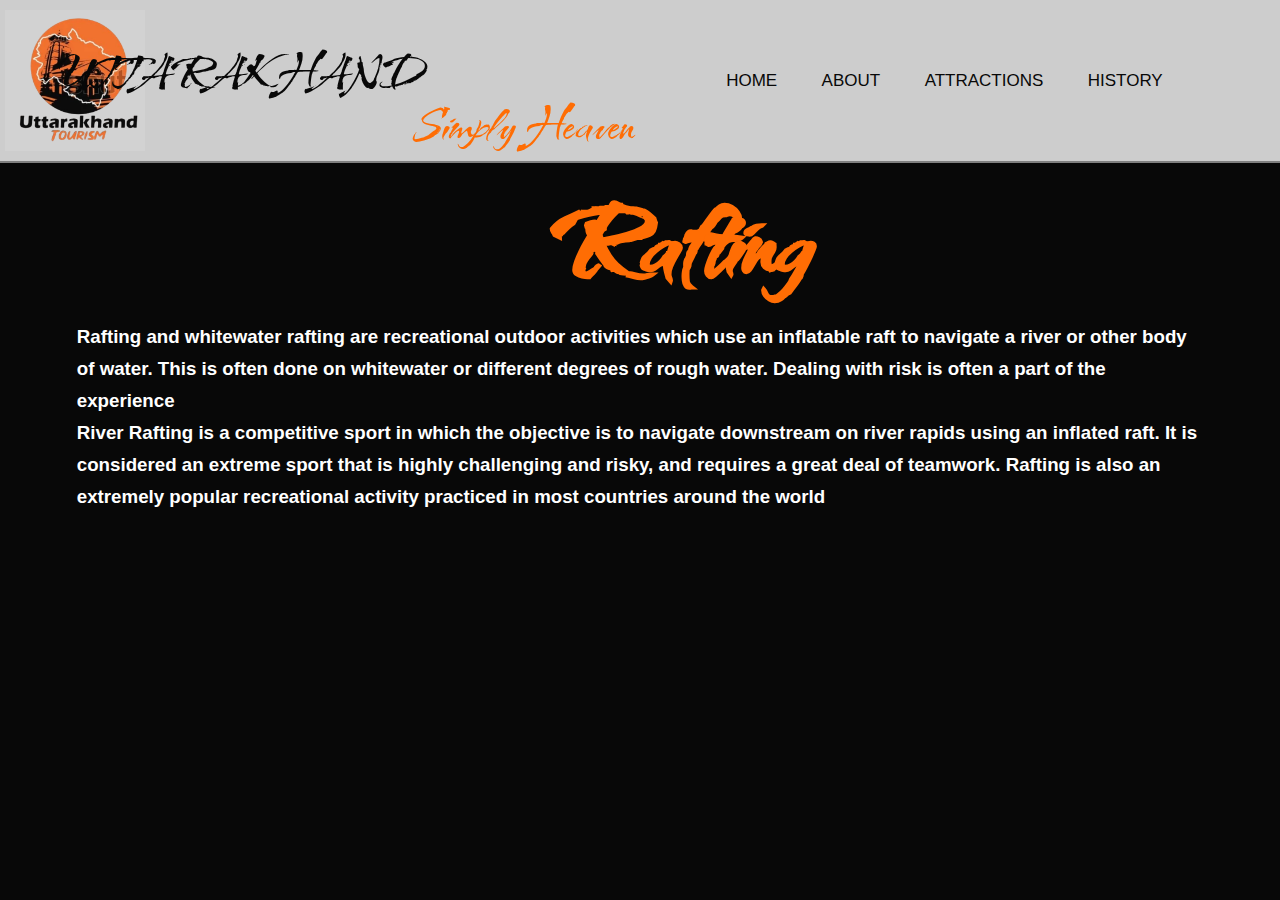
<file: raf.html>
<html lang="en">
  <head>
    <meta charset="UTF-8" />
    <meta http-equiv="X-UA-Compatible" content="IE=edge" />
    <meta name="viewport" content="width=device-width, initial-scale=1.0" />
    <title>Document</title>
    <link
      href="https://fonts.googleapis.com/css2?family=Dancing+Script:wght@500&display=swap"
      rel="stylesheet"
    />
    <link
      href="https://fonts.googleapis.com/css2?family=Kolker+Brush&display=swap"
      rel="stylesheet"
    />
    <link rel="stylesheet" href="rksh.css" />
  </head>
  <body>
    <div class="e1">
      <div id="header-1">
        <div class="container">
          <nav class="">
            <!-- <h3><span>#G</span>EEK</h3> -->
            <img src="logo1.png" alt="" class="logo" />
            <div class="slogan">
              <h2>UTTARAKHAND</h2>
              <br />
              <h4>Simply Heaven</h4>
            </div>
            <ul class="menu">
              <li class="e1"><a href="index.html">HOME</a></li>
              <li class="e1"><a href="about.html">ABOUT</a></li>
              <li class="e7">
                <a href="#" id="dr1">ATTRACTIONS</a>
                <div class="drop">
                  <ul>
                    <li>
                      <a href="#" id="D2" class="s2">PLACES</a>
                      <div class="drop-1">
                        <ul>
                          <li><a href="rksh.html">RISHIKESH</a></li>
                          <li><a href="nainital.html">NAINITAL</a></li>
                          <li><a href="mussorie.html">MUSSOORIE</a></li>
                          <li><a href="haridwar.html">HARIDWAR</a></li>
                        </ul>
                      </div>
                    </li>
                    <li>
                      <a href="#" class="s2">TEMPLES</a>
                      <div class="drop-1">
                        <ul>
                          <li><a href="kedar.html">KEDARNATH</a></li>
                          <li><a href="badri.html">BADRINATH</a></li>
                          <li><a href="yamu.html">YAMUNOTRI</a></li>
                          <li><a href="gango.html">GANGOTRI</a></li>
                        </ul>
                      </div>
                    </li>
                    <li>
                      <a href="#" class="s2">ADVENTURES</a>
                      <div class="drop-1">
                        <ul>
                          <li><a href="raf.html">RIVER RAFTING</a></li>
                          <li><a href="bunge.html">BUNGEE JUMPING</a></li>
                          <li><a href="trek.html">TREKING</a></li>
                        </ul>
                      </div>
                    </li>
                  </ul>
                </div>
              </li>

              <li><a href="hist.html">HISTORY</a></li>
            </ul>
          </nav>
        </div>
        <hr size="4" noshade="" />
      </div>
      <div class="mbdy">
        <div class="title">
          <h1>Rafting</h1>
        </div>
        <div class="content">
          <h3>
            Rafting and whitewater rafting are recreational outdoor activities
            which use an inflatable raft to navigate a river or other body of
            water. This is often done on whitewater or different degrees of
            rough water. Dealing with risk is often a part of the experience
            <br />River Rafting is a competitive sport in which the objective is
            to navigate downstream on river rapids using an inflated raft. It is
            considered an extreme sport that is highly challenging and risky,
            and requires a great deal of teamwork. Rafting is also an extremely
            popular recreational activity practiced in most countries around the
            world
          </h3>
        </div>
      </div>
    </div>
  </body>
</html>
</file>
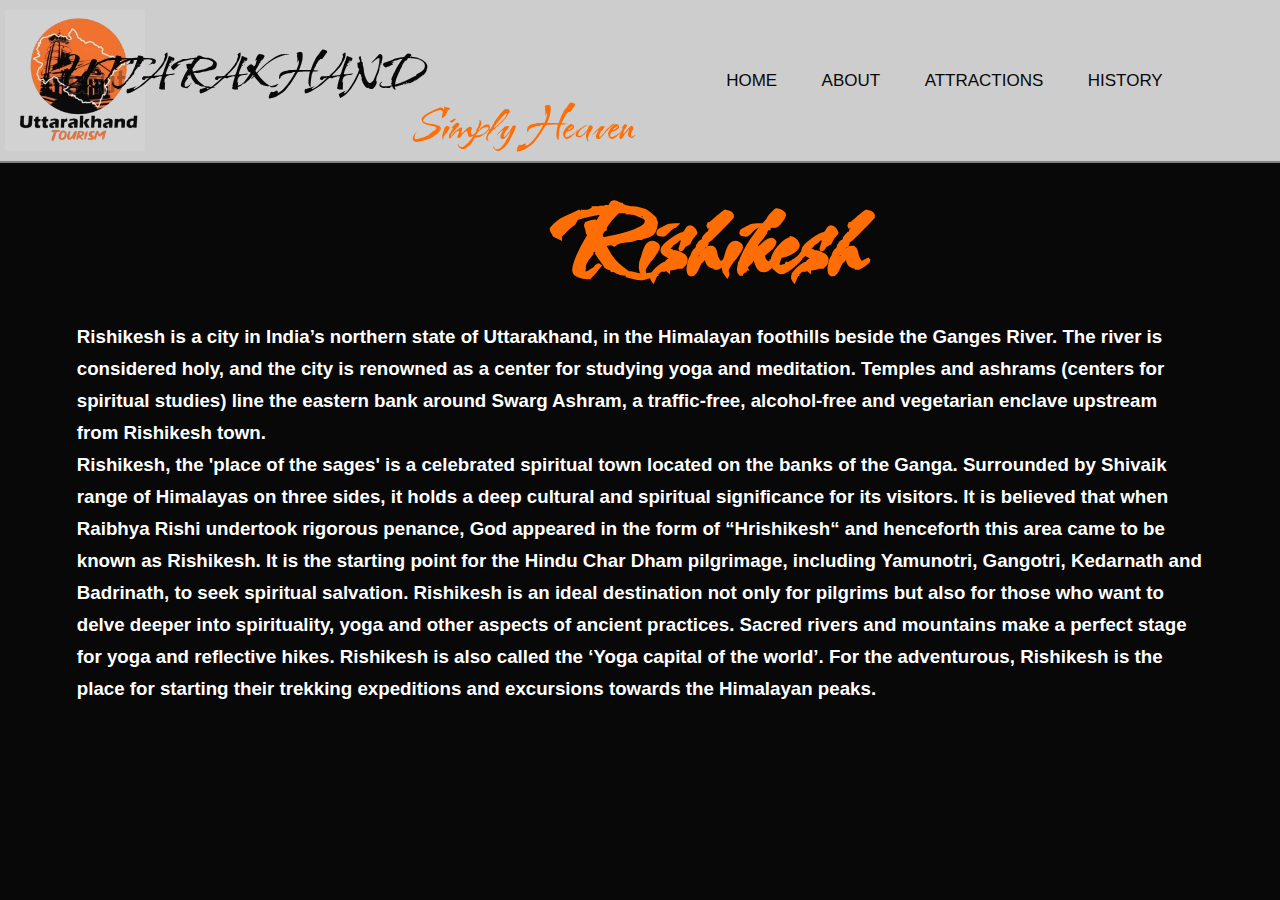
<file: rksh.html>
<html lang="en">
  <head>
    <meta charset="UTF-8" />
    <meta http-equiv="X-UA-Compatible" content="IE=edge" />
    <meta name="viewport" content="width=device-width, initial-scale=1.0" />
    <title>Document</title>
    <link
      href="https://fonts.googleapis.com/css2?family=Dancing+Script:wght@500&display=swap"
      rel="stylesheet"
    />
    <link
      href="https://fonts.googleapis.com/css2?family=Kolker+Brush&display=swap"
      rel="stylesheet"
    />
    <link rel="stylesheet" href="rksh.css" />
  </head>
  <body>
    <div class="e1">
      <div id="header-1">
        <div class="container">
          <nav class="">
            <!-- <h3><span>#G</span>EEK</h3> -->
            <img src="logo1.png" alt="" class="logo" />
            <div class="slogan">
              <h2>UTTARAKHAND</h2>
              <br />
              <h4>Simply Heaven</h4>
            </div>
            <ul class="menu">
              <li class="e1"><a href="index.html">HOME</a></li>
              <li class="e1"><a href="about.html">ABOUT</a></li>
              <li class="e7">
                <a href="#" id="dr1">ATTRACTIONS</a>
                <div class="drop">
                  <ul>
                    <li>
                      <a href="#" id="D2" class="s2">PLACES</a>
                      <div class="drop-1">
                        <ul>
                          <li><a href="">RISHIKESH</a></li>
                          <li><a href="nainital.html">NAINITAL</a></li>
                          <li><a href="mussorie.html">MUSSOORIE</a></li>
                          <li><a href="haridwar.html">HARIDWAR</a></li>
                        </ul>
                      </div>
                    </li>
                    <li>
                      <a href="#" class="s2">TEMPLES</a>
                      <div class="drop-1">
                        <ul>
                          <li><a href="kedar.html">KEDARNATH</a></li>
                          <li><a href="badri.html">BADRINATH</a></li>
                          <li><a href="yamu.html">YAMUNOTRI</a></li>
                          <li><a href="gango.html">GANGOTRI</a></li>
                          
                        </ul>
                      </div>
                    </li>
                    <li>
                      <a href="#" class="s2">ADVENTURES</a>
                      <div class="drop-1">
                        <ul>
                          <li><a href="raf.html">RIVER RAFTING</a></li>
                          <li><a href="bunge.html">BUNGEE JUMPING</a></li>
                          <li><a href="trek.html">TREKING</a></li>
                         
                        </ul>
                      </div>
                    </li>
                  </ul>
                </div>
              </li>

              <li><a href="hist.html">HISTORY</a></li>
            </ul>
          </nav>
        </div>
        <hr size="4" noshade="" />
      </div>
      <div class="mbdy">
        <div class="title">
          <h1>Rishikesh</h1>
        </div>
        <div class="content">
          <h3>
            Rishikesh is a city in India’s northern state of Uttarakhand, in the
            Himalayan foothills beside the Ganges River. The river is considered
            holy, and the city is renowned as a center for studying yoga and
            meditation. Temples and ashrams (centers for spiritual studies) line
            the eastern bank around Swarg Ashram, a traffic-free, alcohol-free
            and vegetarian enclave upstream from Rishikesh town. <br />
            Rishikesh, the 'place of the sages' is a celebrated spiritual town
            located on the banks of the Ganga. Surrounded by Shivaik range of
            Himalayas on three sides, it holds a deep cultural and spiritual
            significance for its visitors. It is believed that when Raibhya
            Rishi undertook rigorous penance, God appeared in the form of
            “Hrishikesh“ and henceforth this area came to be known as Rishikesh.
            It is the starting point for the Hindu Char Dham pilgrimage,
            including Yamunotri, Gangotri, Kedarnath and Badrinath, to seek
            spiritual salvation. Rishikesh is an ideal destination not only for
            pilgrims but also for those who want to delve deeper into
            spirituality, yoga and other aspects of ancient practices. Sacred
            rivers and mountains make a perfect stage for yoga and reflective
            hikes. Rishikesh is also called the ‘Yoga capital of the world’. For
            the adventurous, Rishikesh is the place for starting their trekking
            expeditions and excursions towards the Himalayan peaks.
          </h3>
        </div>
      </div>
    </div>
  </body>
</html>
</file>
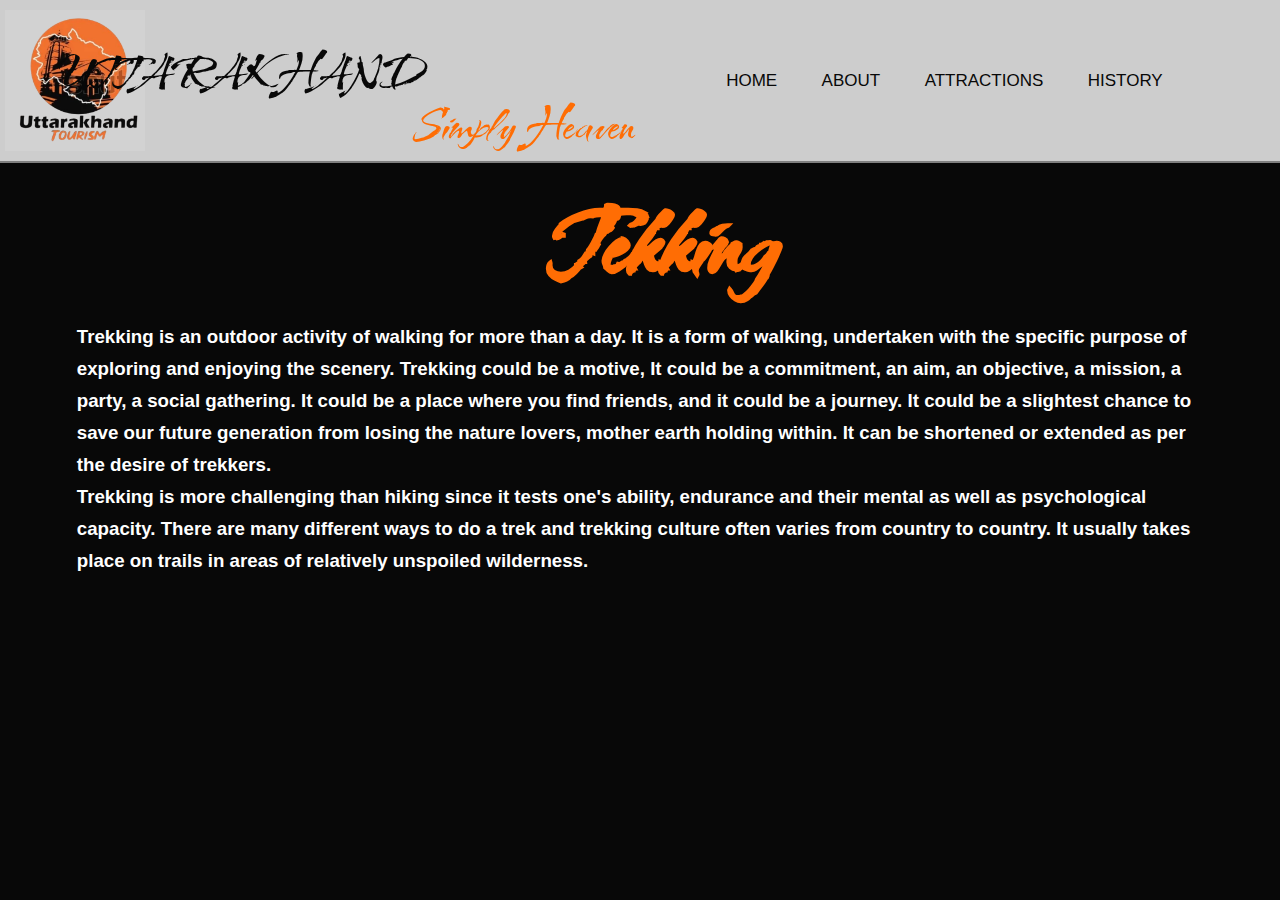
<file: trek.html>
<html lang="en">
  <head>
    <meta charset="UTF-8" />
    <meta http-equiv="X-UA-Compatible" content="IE=edge" />
    <meta name="viewport" content="width=device-width, initial-scale=1.0" />
    <title>Document</title>
    <link
      href="https://fonts.googleapis.com/css2?family=Dancing+Script:wght@500&display=swap"
      rel="stylesheet"
    />
    <link
      href="https://fonts.googleapis.com/css2?family=Kolker+Brush&display=swap"
      rel="stylesheet"
    />
    <link rel="stylesheet" href="rksh.css" />
  </head>
  <body>
    <div class="e1">
      <div id="header-1">
        <div class="container">
          <nav class="">
            <!-- <h3><span>#G</span>EEK</h3> -->
            <img src="logo1.png" alt="" class="logo" />
            <div class="slogan">
              <h2>UTTARAKHAND</h2>
              <br />
              <h4>Simply Heaven</h4>
            </div>
            <ul class="menu">
              <li class="e1"><a href="index.html">HOME</a></li>
              <li class="e1"><a href="about.html">ABOUT</a></li>
              <li class="e7">
                <a href="#" id="dr1">ATTRACTIONS</a>
                <div class="drop">
                  <ul>
                    <li>
                      <a href="#" id="D2" class="s2">PLACES</a>
                      <div class="drop-1">
                        <ul>
                          <li><a href="rksh.html">RISHIKESH</a></li>
                          <li><a href="nainital.html">NAINITAL</a></li>
                          <li><a href="mussorie.html">MUSSOORIE</a></li>
                          <li><a href="haridwar.html">HARIDWAR</a></li>
                        </ul>
                      </div>
                    </li>
                    <li>
                      <a href="#" class="s2">TEMPLES</a>
                      <div class="drop-1">
                        <ul>
                          <li><a href="kedar.html">KEDARNATH</a></li>
                          <li><a href="badri.html">BADRINATH</a></li>
                          <li><a href="yamu.html">YAMUNOTRI</a></li>
                          <li><a href="gango.html">GANGOTRI</a></li>
                        </ul>
                      </div>
                    </li>
                    <li>
                      <a href="#" class="s2">ADVENTURES</a>
                      <div class="drop-1">
                        <ul>
                          <li><a href="raf.html">RIVER RAFTING</a></li>
                          <li><a href="bunge.html">BUNGEE JUMPING</a></li>
                          <li><a href="trek.html">TREKING</a></li>
                        </ul>
                      </div>
                    </li>
                  </ul>
                </div>
              </li>

              <li><a href="hist.html">HISTORY</a></li>
            </ul>
          </nav>
        </div>
        <hr size="4" noshade="" />
      </div>
      <div class="mbdy">
        <div class="title">
          <h1>Tekking</h1>
        </div>
        <div class="content">
          <h3>
            Trekking is an outdoor activity of walking for more than a day. It
            is a form of walking, undertaken with the specific purpose of
            exploring and enjoying the scenery. Trekking could be a motive, It
            could be a commitment, an aim, an objective, a mission, a party, a
            social gathering. It could be a place where you find friends, and it
            could be a journey. It could be a slightest chance to save our
            future generation from losing the nature lovers, mother earth
            holding within. It can be shortened or extended as per the desire of
            trekkers. <br />Trekking is more challenging than hiking since it
            tests one's ability, endurance and their mental as well as
            psychological capacity. There are many different ways to do a trek
            and trekking culture often varies from country to country. It
            usually takes place on trails in areas of relatively unspoiled
            wilderness.
          </h3>
        </div>
      </div>
    </div>
  </body>
</html>
</file>
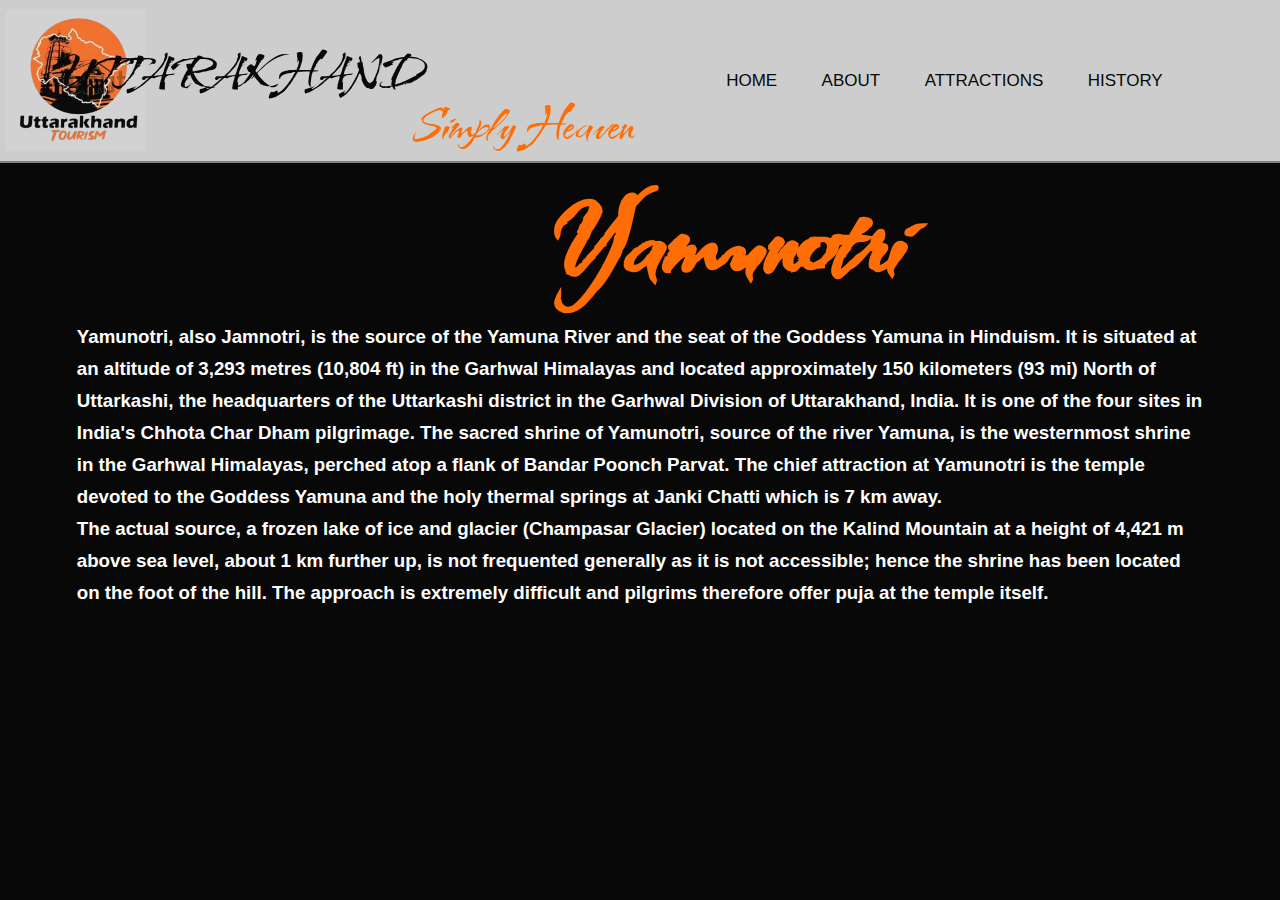
<file: yamu.html>
<html lang="en">
  <head>
    <meta charset="UTF-8" />
    <meta http-equiv="X-UA-Compatible" content="IE=edge" />
    <meta name="viewport" content="width=device-width, initial-scale=1.0" />
    <title>Document</title>
    <link
      href="https://fonts.googleapis.com/css2?family=Dancing+Script:wght@500&display=swap"
      rel="stylesheet"
    />
    <link
      href="https://fonts.googleapis.com/css2?family=Kolker+Brush&display=swap"
      rel="stylesheet"
    />
    <link rel="stylesheet" href="rksh.css" />
  </head>
  <body>
    <div class="e1">
      <div id="header-1">
        <div class="container">
          <nav class="">
            <!-- <h3><span>#G</span>EEK</h3> -->
            <img src="logo1.png" alt="" class="logo" />
            <div class="slogan">
              <h2>UTTARAKHAND</h2>
              <br />
              <h4>Simply Heaven</h4>
            </div>
            <ul class="menu">
              <li class="e1"><a href="index.html">HOME</a></li>
              <li class="e1"><a href="about.html">ABOUT</a></li>
              <li class="e7">
                <a href="#" id="dr1">ATTRACTIONS</a>
                <div class="drop">
                  <ul>
                    <li>
                      <a href="#" id="D2" class="s2">PLACES</a>
                      <div class="drop-1">
                        <ul>
                          <li><a href="rksh.html">RISHIKESH</a></li>
                          <li><a href="nainital.html">NAINITAL</a></li>
                          <li><a href="mussorie.html">MUSSOORIE</a></li>
                          <li><a href="haridwar.html">HARIDWAR</a></li>
                        </ul>
                      </div>
                    </li>
                    <li>
                      <a href="#" class="s2">TEMPLES</a>
                      <div class="drop-1">
                        <ul>
                          <li><a href="kedar.html">KEDARNATH</a></li>
                          <li><a href="badri.html">BADRINATH</a></li>
                          <li><a href="yamu.html">YAMUNOTRI</a></li>
                          <li><a href="gango.html">GANGOTRI</a></li>
                        </ul>
                      </div>
                    </li>
                    <li>
                      <a href="#" class="s2">ADVENTURES</a>
                      <div class="drop-1">
                        <ul>
                          <li><a href="raf.html">RIVER RAFTING</a></li>
                          <li><a href="bunge.html">BUNGEE JUMPING</a></li>
                          <li><a href="trek.html">TREKING</a></li>
                        </ul>
                      </div>
                    </li>
                  </ul>
                </div>
              </li>

              <li><a href="hist.html">HISTORY</a></li>
            </ul>
          </nav>
        </div>
        <hr size="4" noshade="" />
      </div>
      <div class="mbdy">
        <div class="title">
          <h1>Yamunotri</h1>
        </div>
        <div class="content">
          <h3>
            Yamunotri, also Jamnotri, is the source of the Yamuna River and the
            seat of the Goddess Yamuna in Hinduism. It is situated at an
            altitude of 3,293 metres (10,804 ft) in the Garhwal Himalayas and
            located approximately 150 kilometers (93 mi) North of Uttarkashi,
            the headquarters of the Uttarkashi district in the Garhwal Division
            of Uttarakhand, India. It is one of the four sites in India's Chhota
            Char Dham pilgrimage. The sacred shrine of Yamunotri, source of the
            river Yamuna, is the westernmost shrine in the Garhwal Himalayas,
            perched atop a flank of Bandar Poonch Parvat. The chief attraction
            at Yamunotri is the temple devoted to the Goddess Yamuna and the
            holy thermal springs at Janki Chatti which is 7 km away. <br />The
            actual source, a frozen lake of ice and glacier (Champasar Glacier)
            located on the Kalind Mountain at a height of 4,421 m above sea
            level, about 1 km further up, is not frequented generally as it is
            not accessible; hence the shrine has been located on the foot of the
            hill. The approach is extremely difficult and pilgrims therefore
            offer puja at the temple itself.
          </h3>
        </div>
      </div>
    </div>
  </body>
</html>
</file>
<file: style.css>
* {
  margin: 0;
  padding: 0;
  font-family: "Popins", sans-serif;
  box-sizing: border-box;
  box-shadow: #080808;
  color: #fff;
}

body {
  background: #080808;
  color: #fff;
}

#header {
  width: 100vw;
  height: 100vh;
  /* background-image: url(bg2.jpg); */
  background-repeat: no-repeat;
  background-position: center;
  background-size: cover;
  position: absolute;
  z-index: 2;
}
.menu {
  position: relative;
  left: 3%;
}
.container {
  padding: 10px 10%;
  background-color: #cdcdcd;
  /* background: url('Trekking.png');
  background-repeat: no-repeat;
  background-position: center;
  background-size: cover; */
}
.slogan h2 {
  font-family: "Kolker Brush", cursive;
  font-size: 4rem;
  position: relative;
  left: -64%;
  font-weight: 100;
  color: #080808;
}
.slogan h4 {
  font-family: "Kolker Brush", cursive;
  font-size: 4rem;
  font-weight: 100;
  position: relative;
  right: -34%;
  line-height: 0;
  color: #ff6d04;
}

nav {
  display: flex;
  justify-content: space-between;
  align-items: center;
  flex-wrap: wrap;
}
.logo {
  width: 140px;
  position: relative;
  left: -12%;
}
nav ul li {
  display: inline-block;
  margin: 10px 20px;
  list-style: none;
}
nav ul li a {
  color: #080808;
  text-decoration: none;
  font-size: 17px;
  position: relative;
}
nav ul li a::after {
  content: "";
  background: #ff6d04;
  position: absolute;
  width: 0;
  height: 2px;
  left: 0;
  top: 19px;
  transition: 0.5s;
}
nav ul li a:hover::after {
  width: 100%;
}

.main_body {
  width: 100%;
  height: 100vh;
  z-index: -1;

}
.main_left {
  display: flex;
  flex-basis: 35%;
  justify-content: center;
  align-items: center;
  position: relative;
  flex-wrap: nowrap;
}
.main_left h3 {
  font-size: 5rem;
}
.main_right {
  flex-basis: 60%;
}
.drop {
  display: none;
}
nav .menu li:hover .drop {
  display: block;
  position: absolute;
  background: #cdcdcd;
  margin-top: 1px;
  margin-left: -15px;
}

nav .menu li:hover .drop ul {
  display: grid;
  margin: 0 10px;
}
nav .menu li:hover .drop li {
  width: 120px;
  padding: 10px;

  background: transparent;
  border-radius: 0;
  text-align: left;
}
.drop-1 {
  display: none;
}
.drop ul li:hover .drop ul li {
  display: none;
}
.drop ul li:hover .drop-1 {
  display: block;
  position: absolute;
  background: #cdcdcd;
  margin-top: 1px;
  /* margin-left: -15px; */
  left: -100%;
  top: -0.9%;
}
.drop ul li:hover .drop-1 ul {
  display: grid;
  margin: 0 10px;
}
.drop ul li:hover .drop-1 ul li {
  width: 150px;
  padding: 10px;

  background: #cdcdcd;
  border-radius: 1px;
  text-align: left;
}
.s2 {
  font-weight: 300;
}
.drop-2
{
  display: block;
}
}
.container-1{
    width: 100%;
    height: 130vh;
    background: #222;
    display: flex;
    align-items: center;
    justify-content: center;
}
.swiper{
    width: 100vw;
    height: fit-content;
    z-index: -1;
    box-shadow: #ff6d04;
}
.swiper-slide img{
    height: 100vh;
    width: 100vw;
    z-index: -1;
}
.swiper .swiper-button-prev, .swiper .swiper-button-next{
    color: #fff;
    z-index: -1;
}
.swiper .swiper-pagination-bullet-active{
    background: #fff;
    z-index: -1;
}
</file>
<file: about.css>
* {
    margin: 0;
    padding: 0;
    font-family: "Popins", sans-serif;
    box-sizing: border-box;
    box-shadow: #080808;
    color: #fff;
  }
  
  body {
    background: #080808;
    color: #fff;
  }
  
  #header {
    width: 100vw;
    height: 100vh;
    /* background-image: url(bg2.jpg); */
    background-repeat: no-repeat;
    background-position: center;
    background-size: cover;
    position: absolute;
    z-index: 2;
  }
  .menu {
    position: relative;
    left: 3%;
  }
  .container {
    padding: 10px 10%;
    background-color: #cdcdcd;
    /* background: url('Trekking.png');
    background-repeat: no-repeat;
    background-position: center;
    background-size: cover; */
  }
  .slogan h2 {
    font-family: "Kolker Brush", cursive;
    font-size: 4rem;
    position: relative;
    left: -64%;
    font-weight: 100;
    color: #080808;
  }
  .slogan h4 {
    font-family: "Kolker Brush", cursive;
    font-size: 4rem;
    font-weight: 100;
    position: relative;
    right: -34%;
    line-height: 0;
    color: #ff6d04;
  }
  
  nav {
    display: flex;
    justify-content: space-between;
    align-items: center;
    flex-wrap: wrap;
  }
  .logo {
    width: 140px;
    position: relative;
    left: -12%;
  }
  nav ul li {
    display: inline-block;
    margin: 10px 20px;
    list-style: none;
  }
  nav ul li a {
    color: #080808;
    text-decoration: none;
    font-size: 17px;
    position: relative;
  }
  nav ul li a::after {
    content: "";
    background: #ff6d04;
    position: absolute;
    width: 0;
    height: 2px;
    left: 0;
    top: 19px;
    transition: 0.5s;
  }
  nav ul li a:hover::after {
    width: 100%;
  }
  
  .main_body {
    width: 100%;
    height: 100vh;
    z-index: -1;
  
  }
  .main_left {
    display: flex;
    flex-basis: 35%;
    justify-content: center;
    align-items: center;
    position: relative;
    flex-wrap: nowrap;
  }
  .main_left h3 {
    font-size: 5rem;
  }
  .main_right {
    flex-basis: 60%;
  }
  .drop {
    display: none;
  }
  nav .menu li:hover .drop {
    display: block;
    position: absolute;
    background: #cdcdcd;
    margin-top: 1px;
    margin-left: -15px;
  }
  
  nav .menu li:hover .drop ul {
    display: grid;
    margin: 0 10px;
  }
  nav .menu li:hover .drop li {
    width: 120px;
    padding: 10px;
  
    background: transparent;
    border-radius: 0;
    text-align: left;
  }
  .drop-1 {
    display: none;
  }
  .drop ul li:hover .drop ul li {
    display: none;
  }
  .drop ul li:hover .drop-1 {
    display: block;
    position: absolute;
    background: #cdcdcd;
    margin-top: 1px;
    /* margin-left: -15px; */
    left: -100%;
    top: -0.9%;
  }
  .drop ul li:hover .drop-1 ul {
    display: grid;
    margin: 0 10px;
  }
  .drop ul li:hover .drop-1 ul li {
    width: 150px;
    padding: 10px;
  
    background: #cdcdcd;
    border-radius: 1px;
    text-align: left;
  }
  .s2 {
    font-weight: 300;
  }
  .drop-2
  {
    display: block;
  }

  .e1 .mbdy .title h1
  {
    font-family: "Kolker Brush", cursive;
    font-size: 9rem;
    margin: 0 43%;
    color: #ff6d04
  }
  .content
  {
    margin: 0 6%;
  }
  .content h3{
    line-height: 2rem;
  }
</file>
<file: rksh.css>
* {
    margin: 0;
    padding: 0;
    font-family: "Popins", sans-serif;
    box-sizing: border-box;
    box-shadow: #080808;
    color: #fff;
  }
  
  body {
    background: #080808;
    color: #fff;
  }
  
  #header {
    width: 100vw;
    height: 100vh;
    /* background-image: url(bg2.jpg); */
    background-repeat: no-repeat;
    background-position: center;
    background-size: cover;
    position: absolute;
    z-index: 2;
  }
  .menu {
    position: relative;
    left: 3%;
  }
  .container {
    padding: 10px 10%;
    background-color: #cdcdcd;
    /* background: url('Trekking.png');
    background-repeat: no-repeat;
    background-position: center;
    background-size: cover; */
  }
  .slogan h2 {
    font-family: "Kolker Brush", cursive;
    font-size: 4rem;
    position: relative;
    left: -64%;
    font-weight: 100;
    color: #080808;
  }
  .slogan h4 {
    font-family: "Kolker Brush", cursive;
    font-size: 4rem;
    font-weight: 100;
    position: relative;
    right: -34%;
    line-height: 0;
    color: #ff6d04;
  }
  
  nav {
    display: flex;
    justify-content: space-between;
    align-items: center;
    flex-wrap: wrap;
  }
  .logo {
    width: 140px;
    position: relative;
    left: -12%;
  }
  nav ul li {
    display: inline-block;
    margin: 10px 20px;
    list-style: none;
  }
  nav ul li a {
    color: #080808;
    text-decoration: none;
    font-size: 17px;
    position: relative;
  }
  nav ul li a::after {
    content: "";
    background: #ff6d04;
    position: absolute;
    width: 0;
    height: 2px;
    left: 0;
    top: 19px;
    transition: 0.5s;
  }
  nav ul li a:hover::after {
    width: 100%;
  }
  
  .main_body {
    width: 100%;
    height: 100vh;
    z-index: -1;
  
  }
  .main_left {
    display: flex;
    flex-basis: 35%;
    justify-content: center;
    align-items: center;
    position: relative;
    flex-wrap: nowrap;
  }
  .main_left h3 {
    font-size: 5rem;
  }
  .main_right {
    flex-basis: 60%;
  }
  .drop {
    display: none;
  }
  nav .menu li:hover .drop {
    display: block;
    position: absolute;
    background: #cdcdcd;
    margin-top: 1px;
    margin-left: -15px;
  }
  
  nav .menu li:hover .drop ul {
    display: grid;
    margin: 0 10px;
  }
  nav .menu li:hover .drop li {
    width: 120px;
    padding: 10px;
  
    background: transparent;
    border-radius: 0;
    text-align: left;
  }
  .drop-1 {
    display: none;
  }
  .drop ul li:hover .drop ul li {
    display: none;
  }
  .drop ul li:hover .drop-1 {
    display: block;
    position: absolute;
    background: #cdcdcd;
    margin-top: 1px;
    /* margin-left: -15px; */
    left: -100%;
    top: -0.9%;
  }
  .drop ul li:hover .drop-1 ul {
    display: grid;
    margin: 0 10px;
  }
  .drop ul li:hover .drop-1 ul li {
    width: 150px;
    padding: 10px;
  
    background: #cdcdcd;
    border-radius: 1px;
    text-align: left;
  }
  .s2 {
    font-weight: 300;
  }
  .drop-2
  {
    display: block;
  }

  .e1 .mbdy .title h1
  {
    font-family: "Kolker Brush", cursive;
    font-size: 9rem;
    margin: 0 43%;
    color: #ff6d04
  }
  .content
  {
    margin: 0 6%;
  }
  .content h3{
    line-height: 2rem;
  }
</file>
